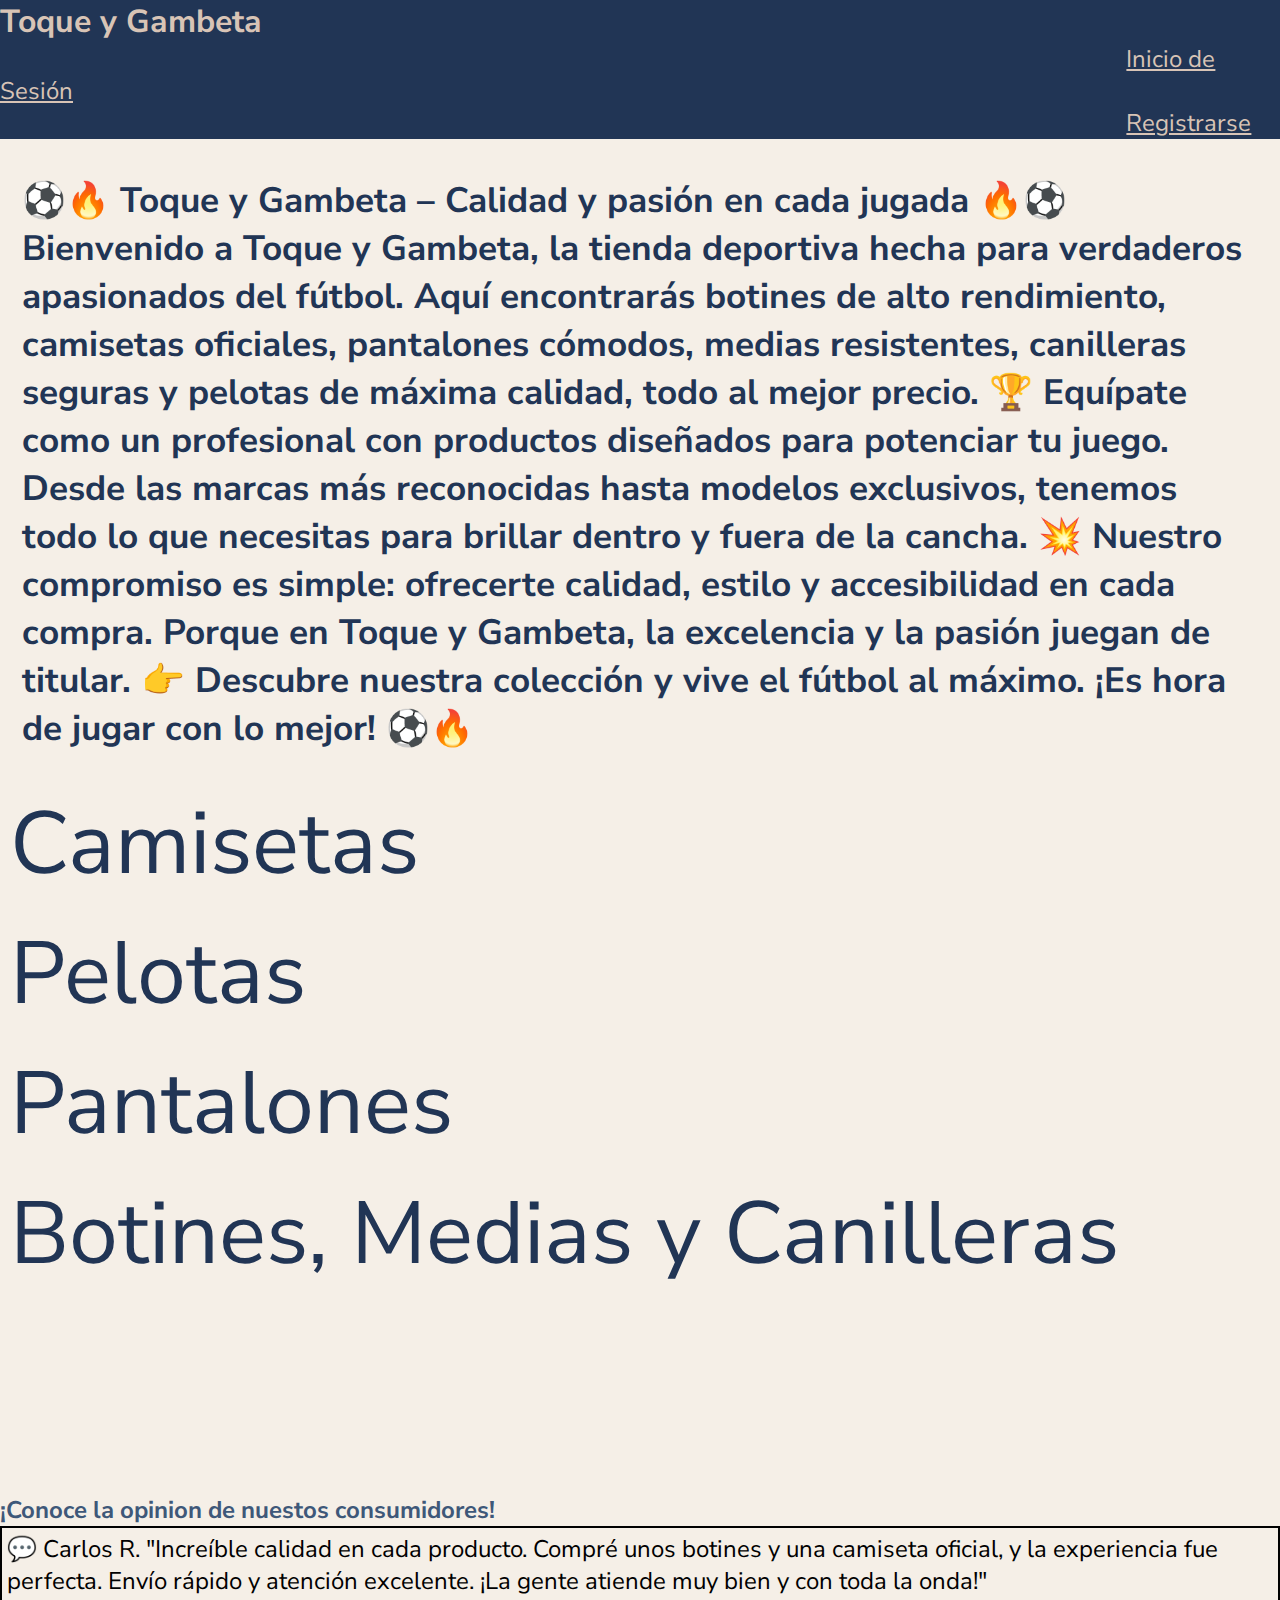
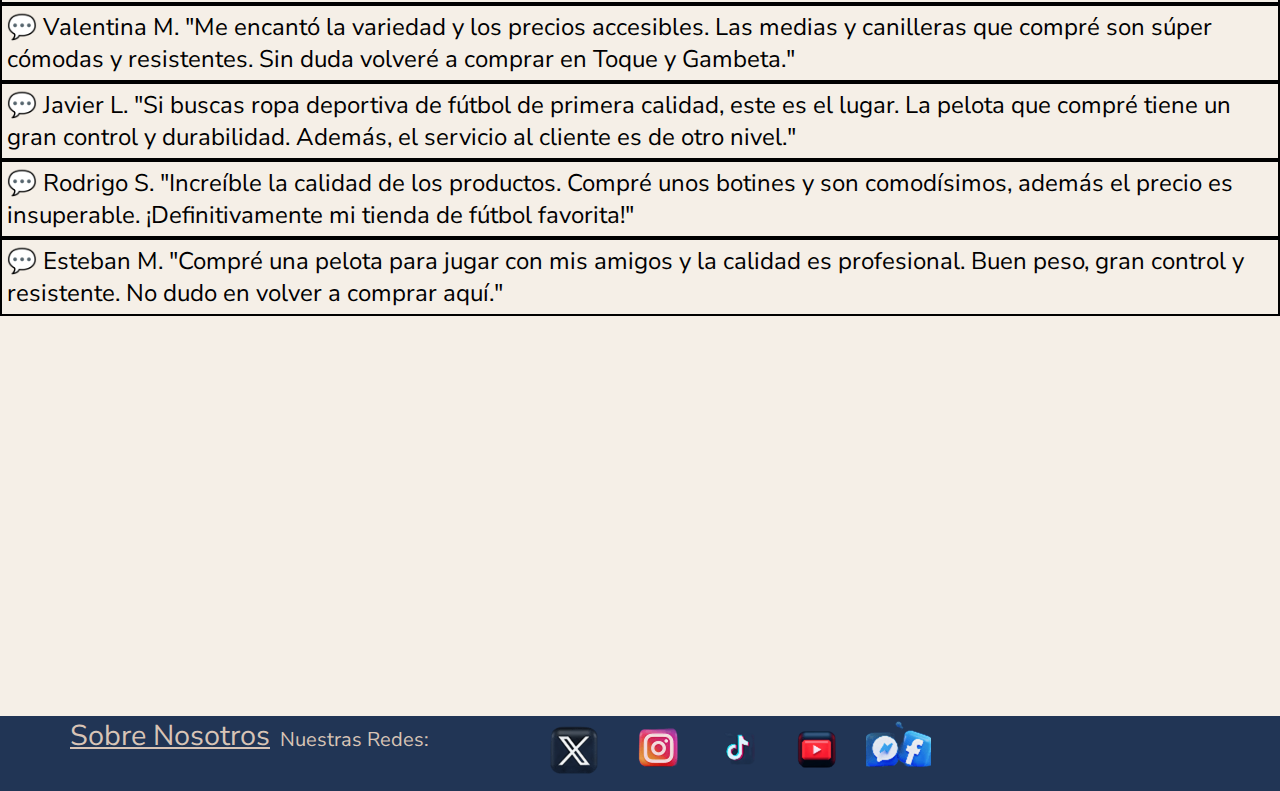
<file: index.html>
<!DOCTYPE html>
<html lang="en">
<head>
    <meta charset="UTF-8">
    <meta name="viewport" content="width=device-width, initial-scale=1.0">

    <link href="https://cdn.jsdelivr.net/npm/bootstrap@5.3.4/dist/css/bootstrap.min.css" rel="stylesheet" integrity="sha384-DQvkBjpPgn7RC31MCQoOeC9TI2kdqa4+BSgNMNj8v77fdC77Kj5zpWFTJaaAoMbC" crossorigin="anonymous">
    

    <link rel="stylesheet" href="https://cdnjs.cloudflare.com/ajax/libs/animate.css/4.1.1/animate.min.css"/>

    <meta name="keywords" content="Deporte, deporte, Futbol, futbol, indumentaria, Indumentaria">
    <meta name="description" content="Las mejores indumentarias de futbol en un solo lugar">
    <title>Toque y Gambeta</title>



    <link rel="preconnect" href="https://fonts.googleapis.com">
<link rel="preconnect" href="https://fonts.gstatic.com" crossorigin>
<link href="https://fonts.googleapis.com/css2?family=Nunito+Sans:ital,opsz,wght@0,6..12,200..1000;1,6..12,200..1000&family=Rubik:ital,wght@0,300..900;1,300..900&display=swap" rel="stylesheet">
<link rel="stylesheet" href="css/estilo.css"> 

</head>

<body> 
  <header class="encabezado">
  <nav>
    <h1 class="titulo-principal">Toque y Gambeta</h1>
    <ul>
      <a class="links-encabezados" href="pagina/iniciosesion.html">Inicio de Sesión</a>
      <a class="links-encabezados" href="pagina/registrarse.html">Registrarse</a>       
    </ul>       
  </nav>   
  </header>   

  <main>

    <h2 class="intro">⚽🔥 Toque y Gambeta – Calidad y pasión en cada jugada 🔥⚽
        Bienvenido a Toque y Gambeta, la tienda deportiva hecha para verdaderos apasionados del fútbol. Aquí encontrarás botines de alto rendimiento, camisetas oficiales, pantalones cómodos, medias resistentes, canilleras seguras y pelotas de máxima calidad, todo al mejor precio.
        
        🏆 Equípate como un profesional con productos diseñados para potenciar tu juego. Desde las marcas más reconocidas hasta modelos exclusivos, tenemos todo lo que necesitas para brillar dentro y fuera de la cancha.
        
        💥 Nuestro compromiso es simple: ofrecerte calidad, estilo y accesibilidad en cada compra. Porque en Toque y Gambeta, la excelencia y la pasión juegan de titular.
        
        👉 Descubre nuestra colección y vive el fútbol al máximo. ¡Es hora de jugar con lo mejor! ⚽🔥</h2>

    <ul><a class="links-index animate__animated animate__flip" href="pagina/camisetas.html">Camisetas</a></ul>
    <ul><a class="links-index animate__animated animate__flip" href="pagina/pelotas.html">Pelotas</a></ul>
    <ul><a class="links-index animate__animated animate__flip" href="pagina/pantalones.html" >Pantalones</a></ul>
    <ul><a class="links-index animate__animated animate__flip" href="pagina/botines,mediasycanilleras.html" >Botines, Medias y Canilleras</a></ul>



    <section class="contenedor-opinion">
        <h2>¡Conoce la opinion de nuestos consumidores!</h2>
        <p class="opinion">
            💬 Carlos R.
            "Increíble calidad en cada producto. Compré unos botines y una camiseta oficial, y la experiencia fue perfecta. 
            Envío rápido y atención excelente. ¡La gente atiende muy bien y con toda la onda!"
        </p>

        <p class="opinion">
            💬 Valentina M. 
            "Me encantó la variedad y los precios accesibles. 
            Las medias y canilleras que compré son súper cómodas y resistentes. Sin duda volveré a comprar en Toque y Gambeta." 
        </p>

        <p class="opinion">
            💬 Javier L. 
            "Si buscas ropa deportiva de fútbol de primera calidad, este es el lugar. La pelota que compré tiene un gran control y durabilidad. 
            Además, el servicio al cliente es de otro nivel."
        </p>
        <p class="opinion">
            💬 Rodrigo S.
            "Increíble la calidad de los productos. Compré unos botines y son comodísimos, además el precio es insuperable. 
            ¡Definitivamente mi tienda de fútbol favorita!"
        </p>
        <p class="opinion">
            💬 Esteban M. 
            "Compré una pelota para jugar con mis amigos y la calidad es profesional. 
            Buen peso, gran control y resistente. No dudo en volver a comprar aquí."
        </p>



    </section>
</main>

  <footer class="pie-de-pagina">

  <a class="links" href="pagina/sobrenosotros.html">Sobre Nosotros</a>
  <p>Nuestras Redes:</p>
    
  <a href="https://x.com/?lang=es">
    <img src="recursos/imagenes/logos/twitter Logo.png"  alt="Logo de Twitter/X">
  </a>
    
  <a href="https://www.instagram.com/">
    <img src="recursos/imagenes/logos/instagram Logo.png"   alt="Logo de Twitter/X">
  </a>
    
  <a href="https://www.tiktok.com/es/">
    <img src="recursos/imagenes/logos/tiktok Logo.png"  alt="Logo de Tiktok" >
  </a>
    
  <a href="https://www.youtube.com/">
    <img src="recursos/imagenes/logos/youtube Logo.png"  alt="Logo de Youtube">
  </a>

  <a href="https://www.facebook.com/?locale=es_LA">
    <img src="recursos/imagenes/logos/facebook Logo.png"   alt="Logo de Facebook">
  </a>
  
  
 </footer>
<script src="https://cdn.jsdelivr.net/npm/bootstrap@5.3.4/dist/js/bootstrap.bundle.min.js" integrity="sha384-YUe2LzesAfftltw+PEaao2tjU/QATaW/rOitAq67e0CT0Zi2VVRL0oC4+gAaeBKu" crossorigin="anonymous"></script>

</body>
</html>
</file>
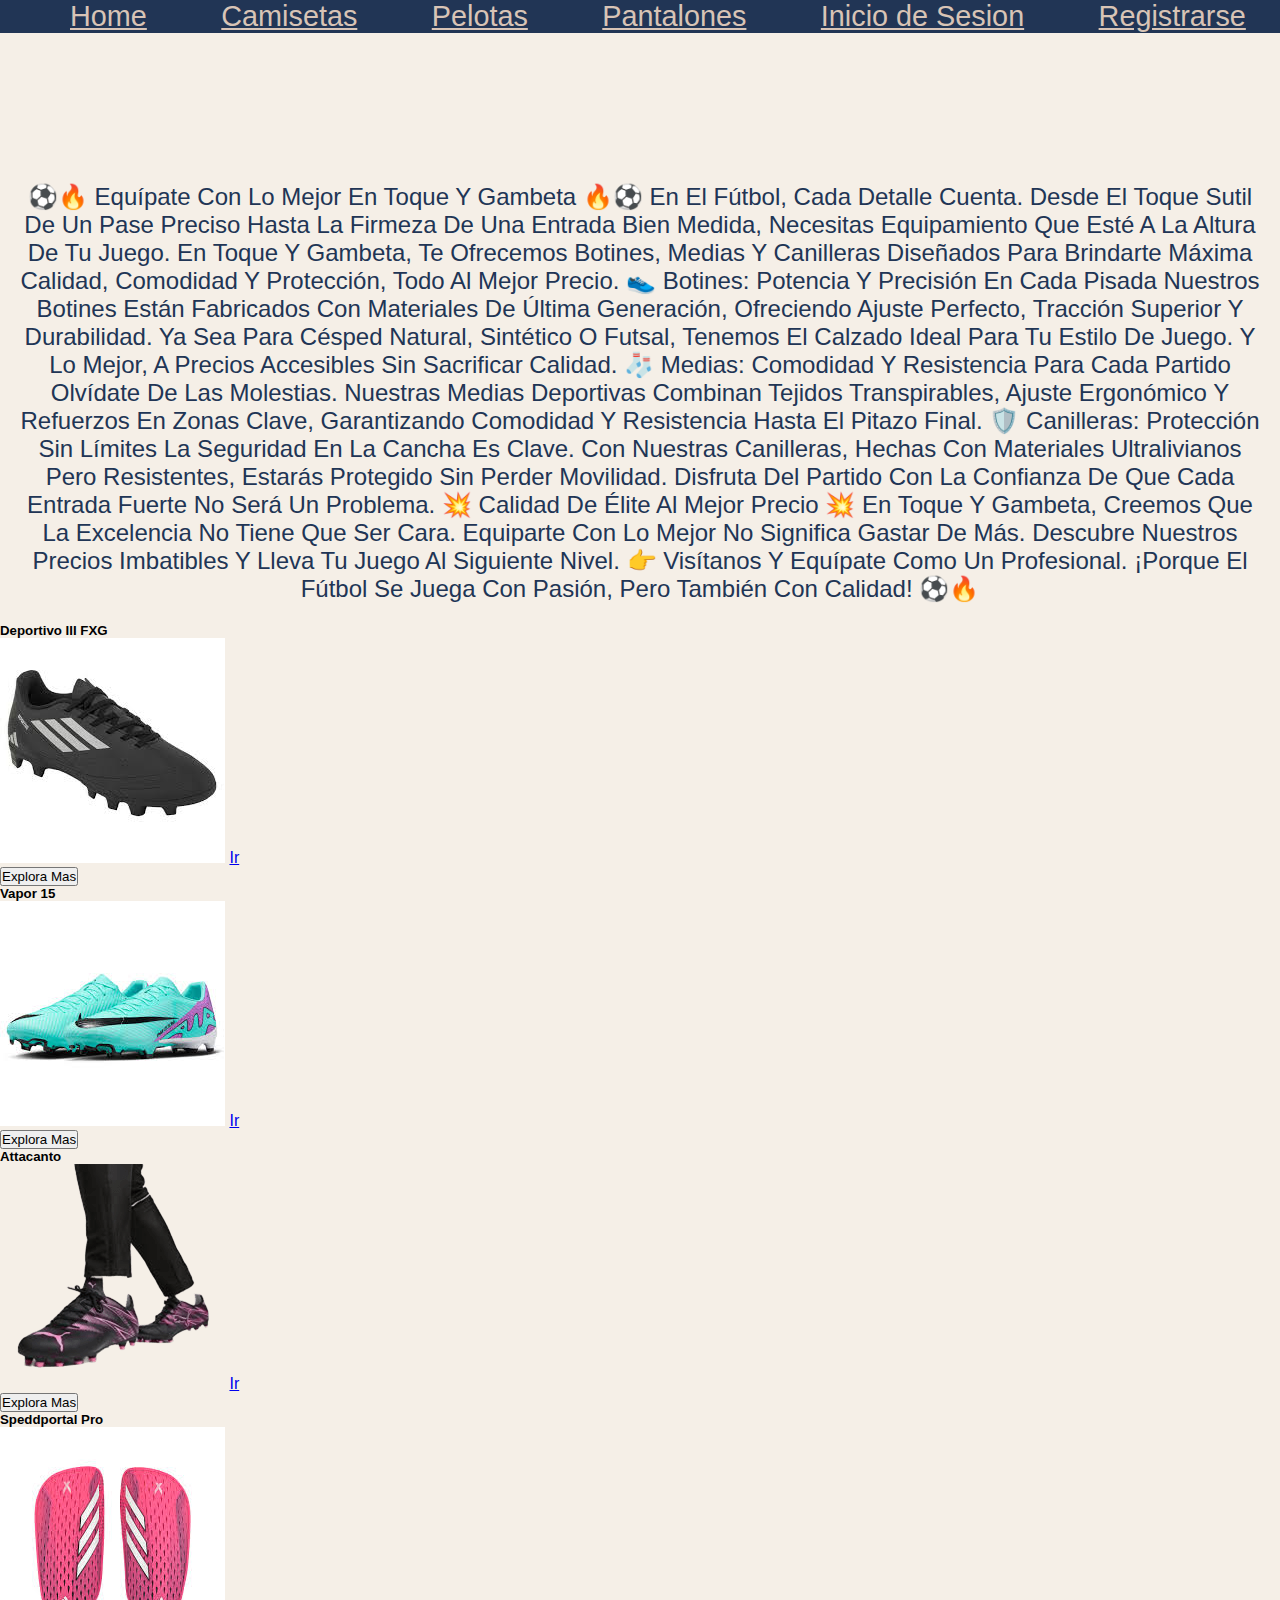
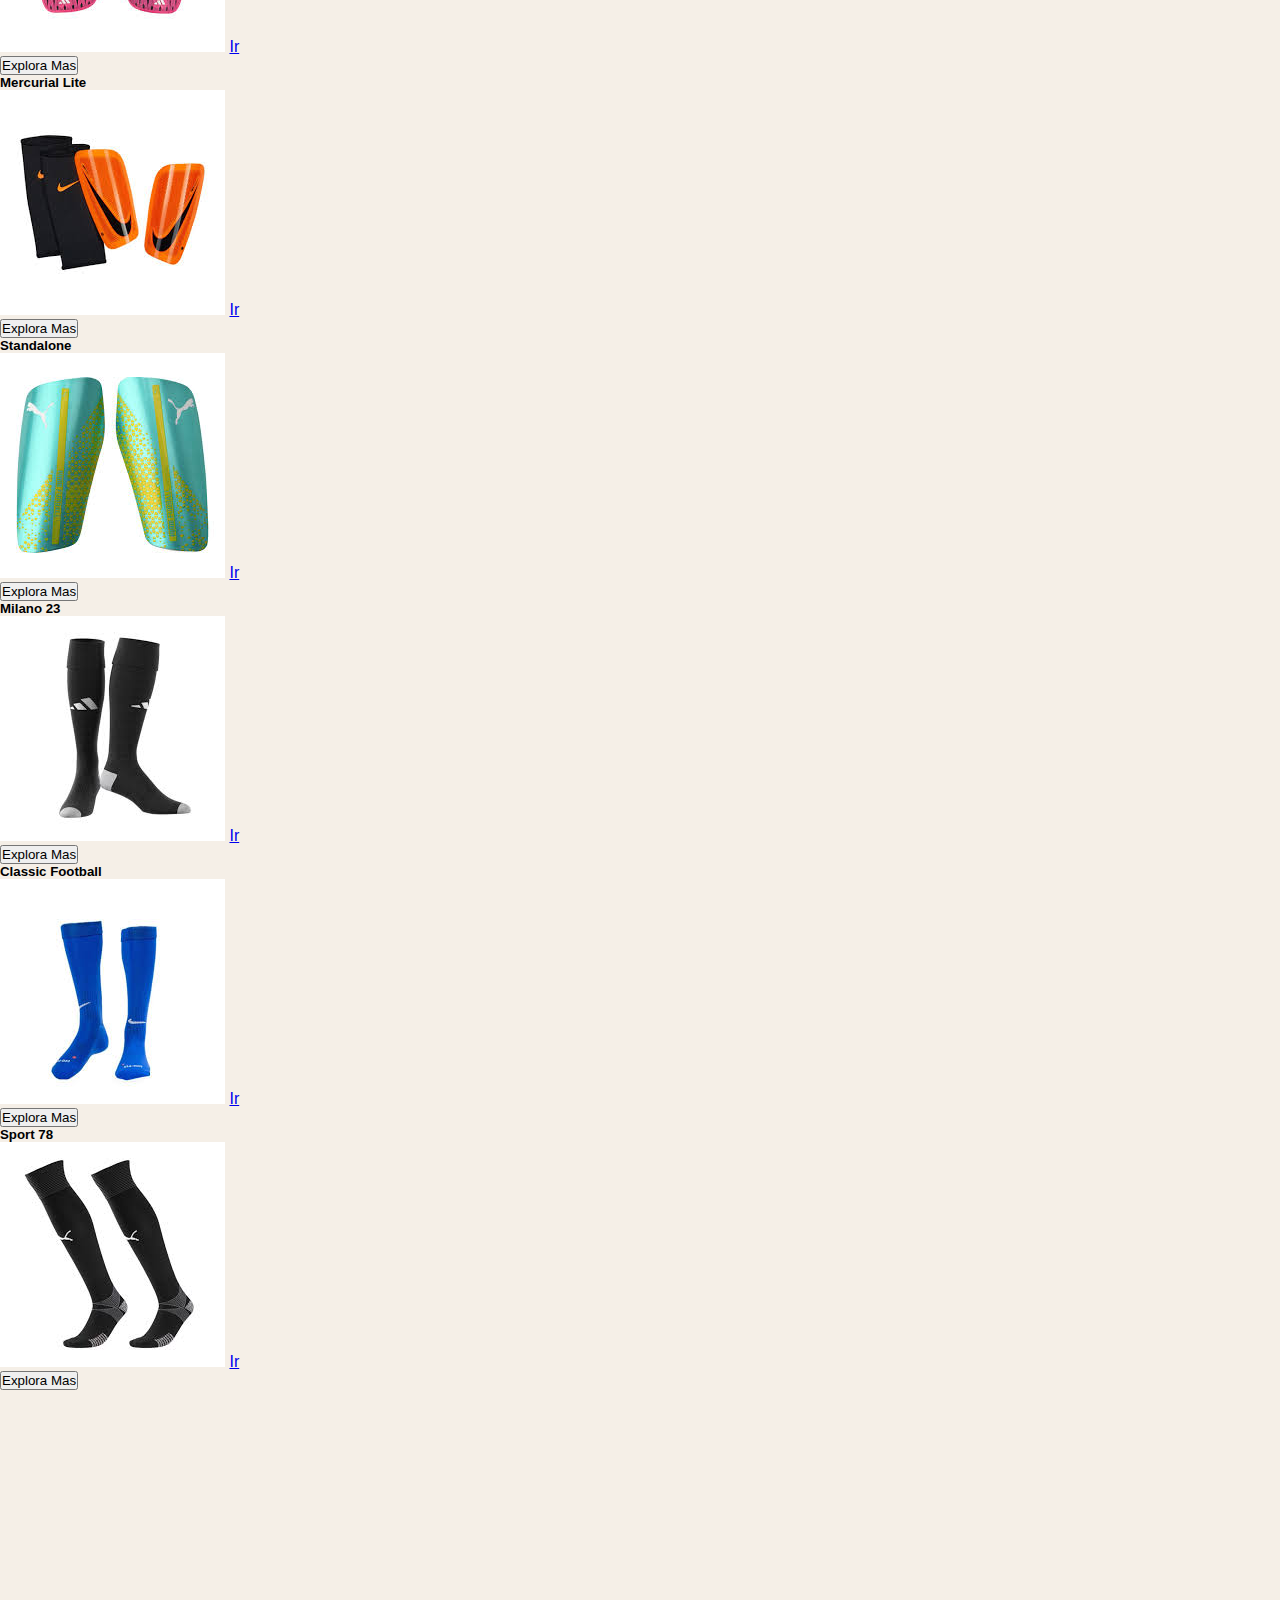
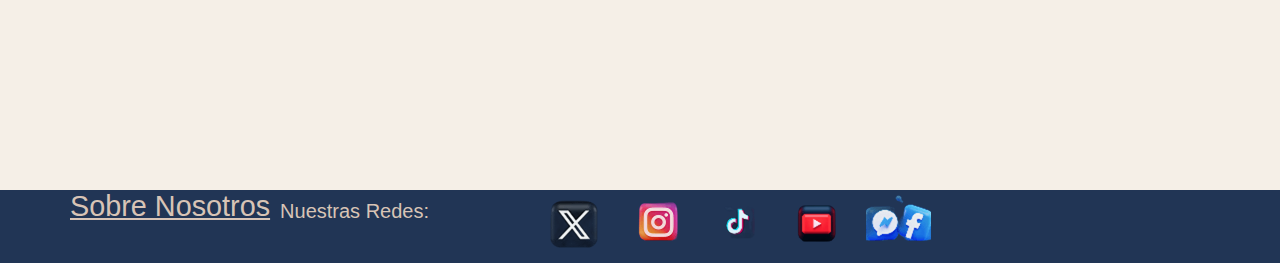
<file: pagina/botines,mediasycanilleras.html>
<!DOCTYPE html>
<html lang="en">
<head>
    <meta charset="UTF-8">
    <meta name="viewport" content="width=device-width, initial-scale=1.0">
    <link href="https://cdn.jsdelivr.net/npm/bootstrap@5.3.4/dist/css/bootstrap.min.css" rel="stylesheet" integrity="sha384-DQvkBjpPgn7RC31MCQoOeC9TI2kdqa4+BSgNMNj8v77fdC77Kj5zpWFTJaaAoMbC" crossorigin="anonymous">
    <link rel="stylesheet" href="https://cdnjs.cloudflare.com/ajax/libs/animate.css/4.1.1/animate.min.css"/>
    <link rel="stylesheet" href="../css/estilo.css">
    <meta name="keywords" content="Botines, botines, Medias, medias, canilleras, Canilleras, Futbol, futbol">
    <meta name="description" content="Los mejores botines, medias y canilleras para brillar en la cancha">
    <title>Botines,Medias y Canilleras</title>

</head>


<body>

  <header class="encabezado">
    <nav>
        <a class="links"  href="../index.html">Home</a>
        <a class="links"  href="camisetas.html">Camisetas</a>
        <a class="links"  href="pelotas.html">Pelotas</a>
        <a class="links"  href="pantalones.html" >Pantalones</a>
        <a class="links"  href="iniciosesion.html" >Inicio de Sesion</a> 
        <a class="links"  href="registrarse.html">Registrarse</a>  
    </nav>
  </header>
  
  <main>


    <p class="parrafos animate__animated animate__rotateIn">⚽🔥 Equípate con lo mejor en Toque y Gambeta 🔥⚽
      En el fútbol, cada detalle cuenta. Desde el toque sutil de un pase preciso hasta la firmeza de una entrada bien medida, necesitas equipamiento que esté a la altura de tu juego. En Toque y Gambeta, te ofrecemos botines, medias y canilleras diseñados para brindarte máxima calidad, comodidad y protección, todo al mejor precio.
      
      👟 Botines: Potencia y precisión en cada pisada
      Nuestros botines están fabricados con materiales de última generación, ofreciendo ajuste perfecto, tracción superior y durabilidad. Ya sea para césped natural, sintético o futsal, tenemos el calzado ideal para tu estilo de juego. Y lo mejor, a precios accesibles sin sacrificar calidad.
      
      🧦 Medias: Comodidad y resistencia para cada partido
      Olvídate de las molestias. Nuestras medias deportivas combinan tejidos transpirables, ajuste ergonómico y refuerzos en zonas clave, garantizando comodidad y resistencia hasta el pitazo final.
      
      🛡️ Canilleras: Protección sin límites
      La seguridad en la cancha es clave. Con nuestras canilleras, hechas con materiales ultralivianos pero resistentes, estarás protegido sin perder movilidad. Disfruta del partido con la confianza de que cada entrada fuerte no será un problema.
      
      💥 Calidad de élite al mejor precio 💥
      
      En Toque y Gambeta, creemos que la excelencia no tiene que ser cara. Equiparte con lo mejor no significa gastar de más. Descubre nuestros precios imbatibles y lleva tu juego al siguiente nivel.
      
      👉 Visítanos y equípate como un profesional. ¡Porque el fútbol se juega con pasión, pero también con calidad! ⚽🔥
    </p>

    <div class="card-group">
          <div class="card">
            <div class="card-body">
              <h5 class="card-title">Deportivo III FXG</h5>
              <img src="../recursos/imagenes/botines,medias,canilleras/botinadidas.jpeg" class="card-img-top" alt="Botines Adidas Deportivo III FXG">
              <a href="#" class="btn btn-outline-dark">Ir</a>
            </div>
            <button type="button" class="btn btn-outline-dark">Explora Mas</button>
          </div>
          <div class="card">
            <div class="card-body">
              <h5 class="card-title">Vapor 15</h5>
              <img src="../recursos/imagenes/botines,medias,canilleras/botinnike.jpeg" class="card-img-top" alt="Botines Nike Vapor 15">
              <a href="#" class="btn btn-outline-dark">Ir</a>
            </div>
            <button type="button" class="btn btn-outline-dark">Explora Mas</button>
          </div>
          <div class="card">
            <div class="card-body">
              <h5 class="card-title">Attacanto</h5>
              <img src="../recursos/imagenes/botines,medias,canilleras/botinpuma.png" class="card-img-top" alt="Botines Puma Attacanto">
              <a href="#" class="btn btn-outline-dark">Ir</a>

            </div>
            <button type="button" class="btn btn-outline-dark">Explora Mas</button>
          </div>
        </div>


    <div class="card-group">
          <div class="card">
            <div class="card-body">
              <h5 class="card-title">Speddportal Pro</h5>
              <img src="../recursos/imagenes/botines,medias,canilleras/canillerasadidas.jpeg" class="card-img-top" alt="Canilleras Adidas SpeddPortal Pro">
              <a href="#" class="btn btn-outline-dark">Ir</a>
            </div>
            <button type="button" class="btn btn-outline-dark">Explora Mas</button>
          </div>
          <div class="card">
            <div class="card-body">
              <h5 class="card-title">Mercurial Lite</h5>
              <img src="../recursos/imagenes/botines,medias,canilleras/canillerasnike.jpeg" class="card-img-top"alt="Canilleras Nike Mercurial Lite">
              <a href="#" class="btn btn-outline-dark">Ir</a>
            </div>
            <button type="button" class="btn btn-outline-dark">Explora Mas</button>
          </div>
          <div class="card">
            <div class="card-body">
              <h5 class="card-title">Standalone</h5>
              <img src="../recursos/imagenes/botines,medias,canilleras/canilleraspuma.jpeg" class="card-img-top" alt="Canilleras Puma Standalone">
              <a href="#" class="btn btn-outline-dark">Ir</a>
            </div>
            <button type="button" class="btn btn-outline-dark">Explora Mas</button>
          </div>
      </div>

    <div class="card-group">
          <div class="card">
            <div class="card-body">
              <h5 class="card-title">Milano 23</h5>
              <img src="../recursos/imagenes/botines,medias,canilleras/mediasadidas.jpeg" class="card-img-top" alt="Medias Adidas Milano 23">
              <a href="#" class="btn btn-outline-dark">Ir</a>
            </div>
            <button type="button" class="btn btn-outline-dark">Explora Mas</button>
          </div>
          <div class="card">
            <div class="card-body">
              <h5 class="card-title">Classic Football</h5>
              <img src="../recursos/imagenes/botines,medias,canilleras/mediasnike.jpeg" class="card-img-top" alt="Medias Nike Classic Football">
              <a href="#" class="btn btn-outline-dark">Ir</a>
            </div>
            <button type="button" class="btn btn-outline-dark">Explora Mas</button>
          </div>
          <div class="card">
            <div class="card-body">
              <h5 class="card-title">Sport 78</h5>
              <img src="../recursos/imagenes/botines,medias,canilleras/mediaspuma.jpeg" class="card-img-top" alt="Medias Puma Sport 78">
              <a href="#" class="btn btn-outline-dark">Ir</a>

            </div>
            <button type="button" class="btn btn-outline-dark">Explora Mas</button>
          </div>

    </div>

  </main>

  <footer class="pie-de-pagina">

  <a class="links" href="sobrenosotros.html">Sobre Nosotros</a>
  <p>Nuestras Redes:</p>
    
  <a href="https://x.com/?lang=es">
    <img src="../recursos/imagenes/logos/twitter Logo.png"  alt="Logo de Twitter/X">
  </a>
    
  <a href="https://www.instagram.com/">
    <img src="../recursos/imagenes/logos/instagram Logo.png"   alt="Logo de Twitter/X">
  </a>
    
  <a href="https://www.tiktok.com/es/">
    <img src="../recursos/imagenes/logos/tiktok Logo.png"  alt="Logo de Tiktok" >
  </a>
    
  <a href="https://www.youtube.com/">
    <img src="../recursos/imagenes/logos/youtube Logo.png"  alt="Logo de Youtube">
  </a>

  <a href="https://www.facebook.com/?locale=es_LA">
    <img src="../recursos/imagenes/logos/facebook Logo.png"   alt="Logo de Facebook">
  </a>
  
  
 </footer>

<script src="https://cdn.jsdelivr.net/npm/bootstrap@5.3.4/dist/js/bootstrap.bundle.min.js" integrity="sha384-YUe2LzesAfftltw+PEaao2tjU/QATaW/rOitAq67e0CT0Zi2VVRL0oC4+gAaeBKu" crossorigin="anonymous"></script>

</html>
</file>
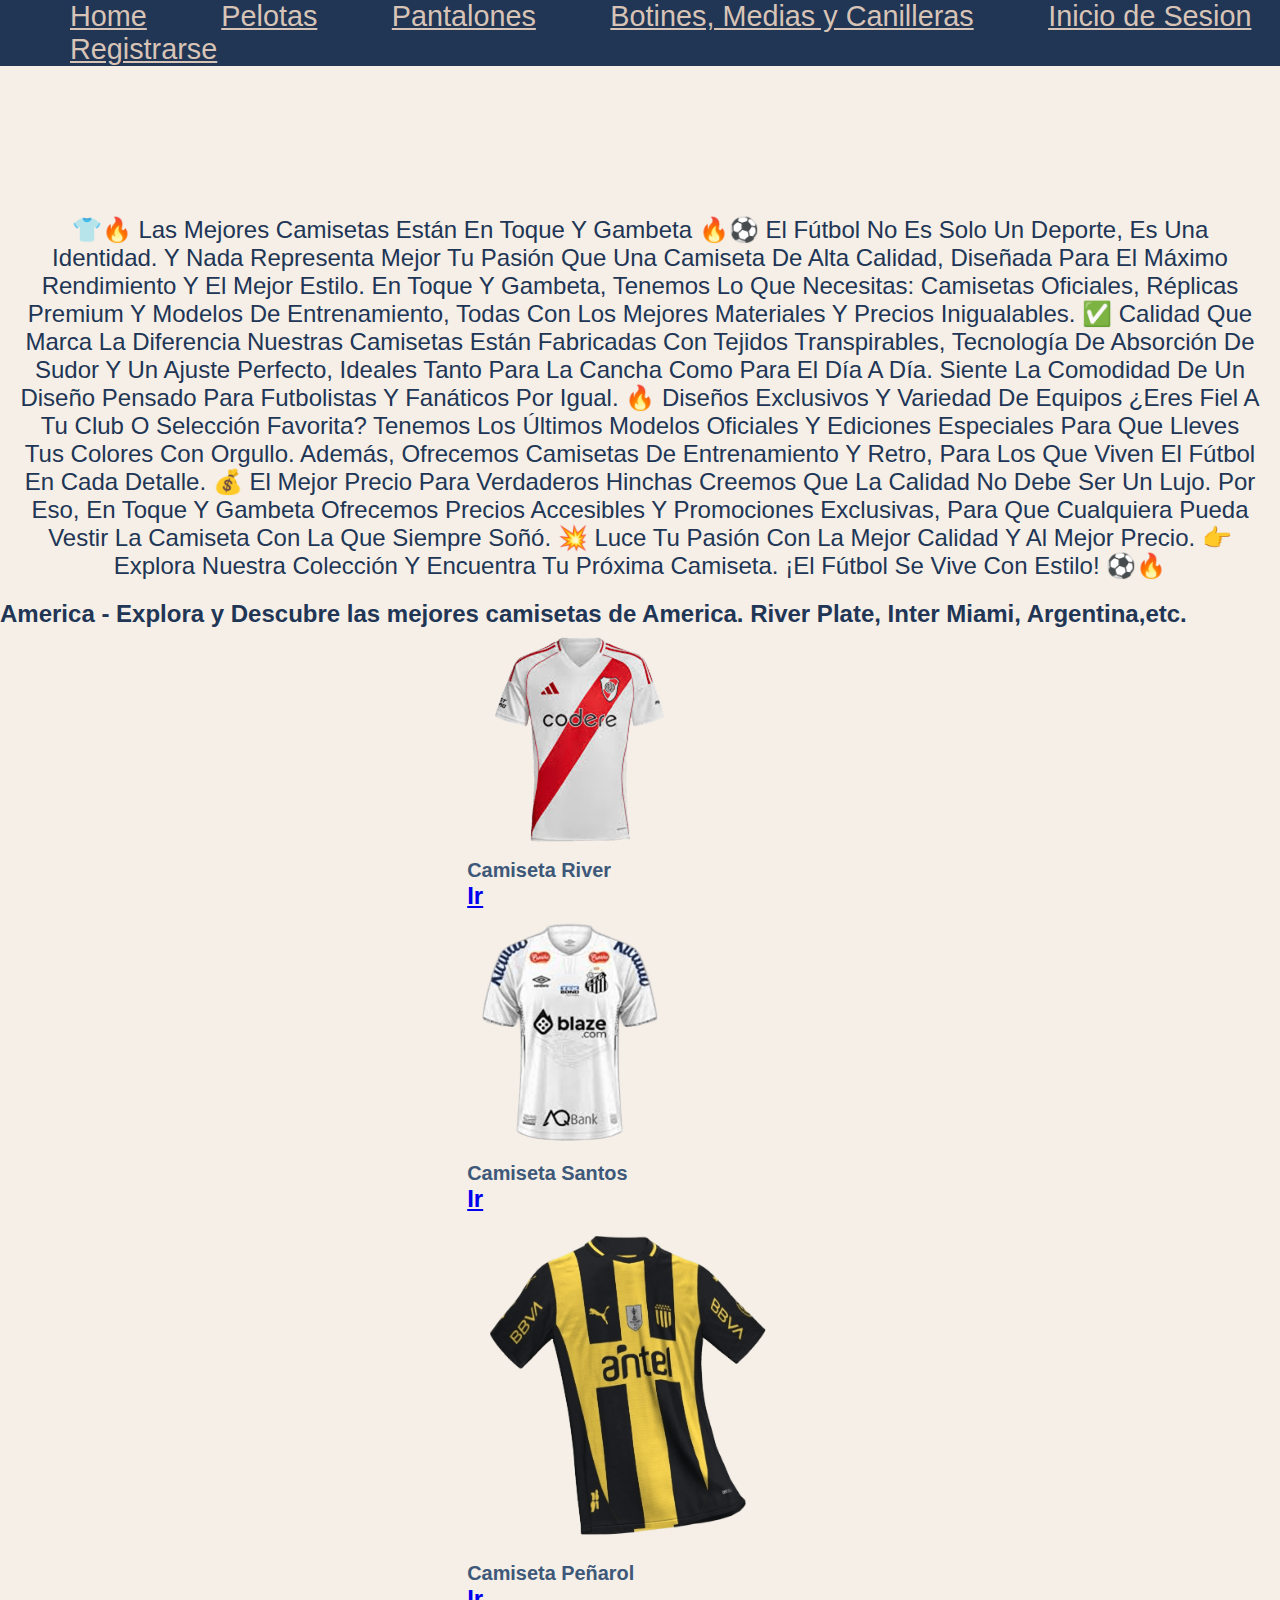
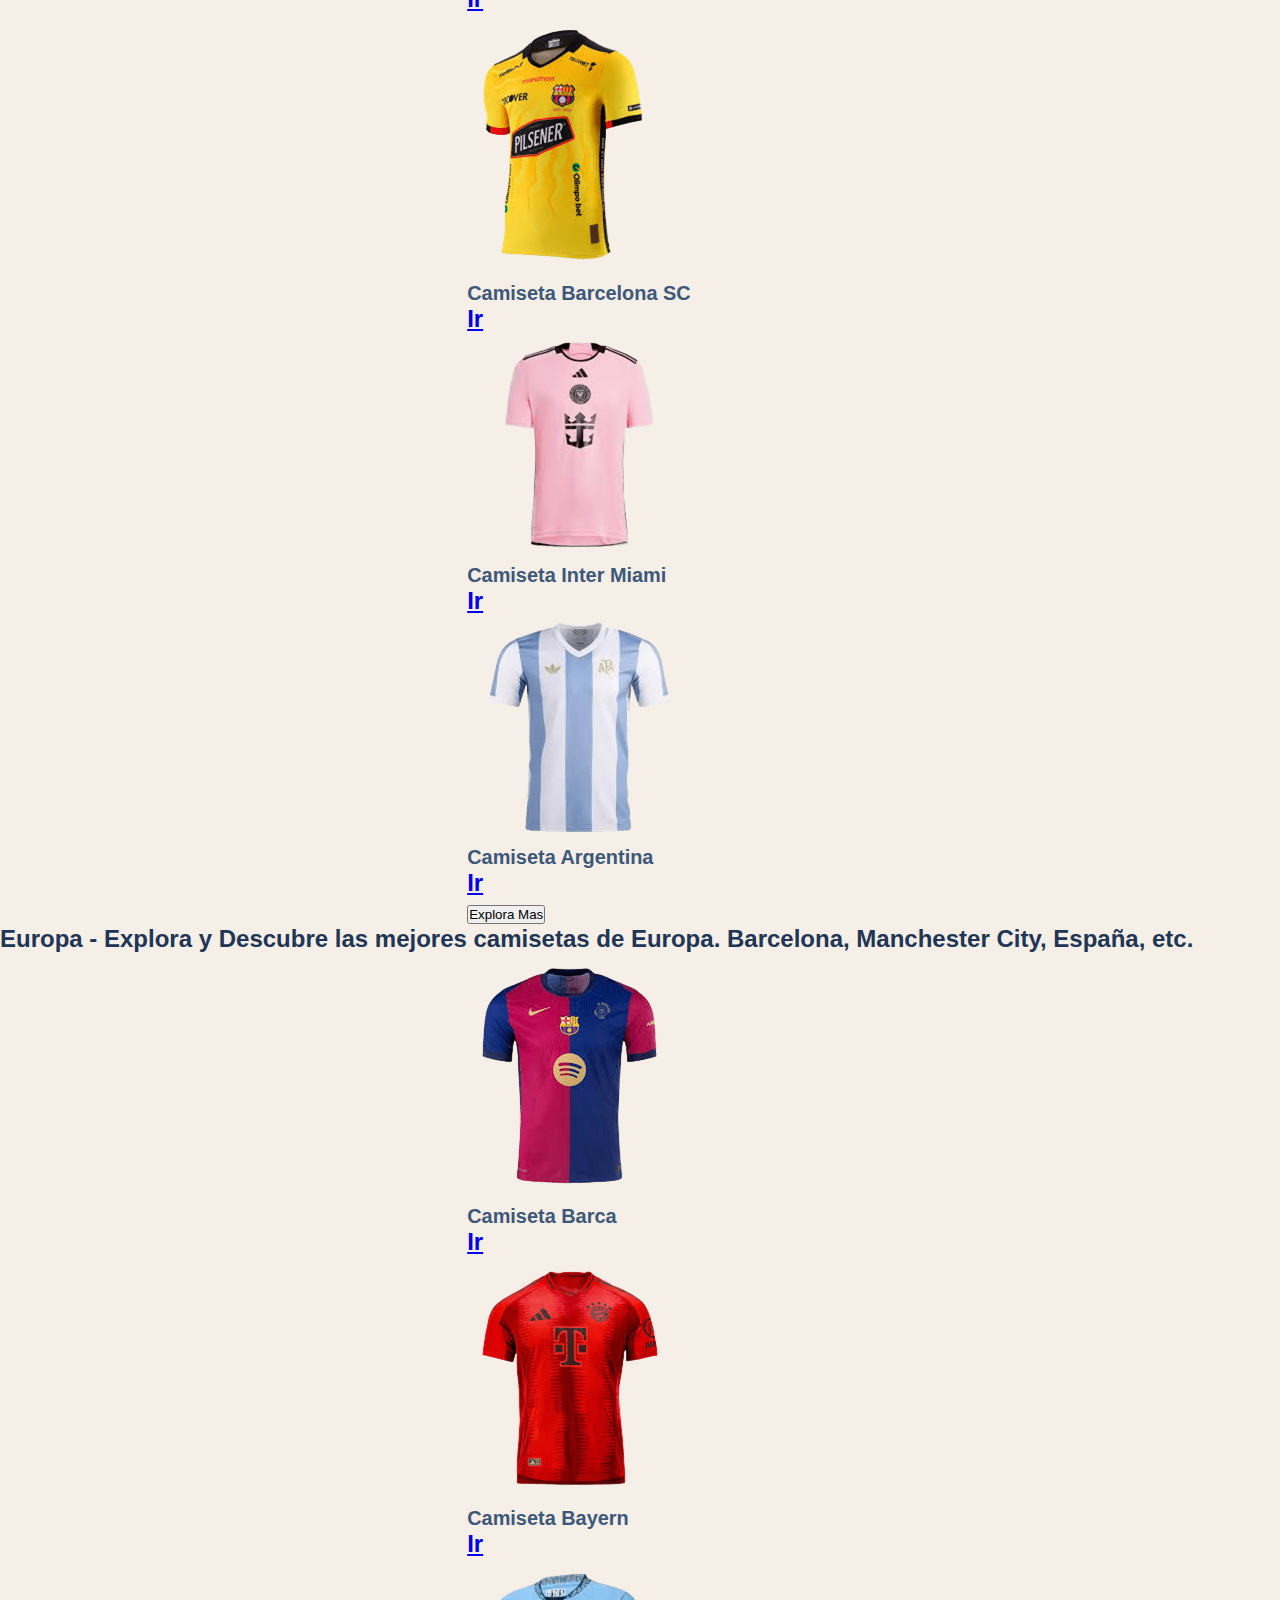
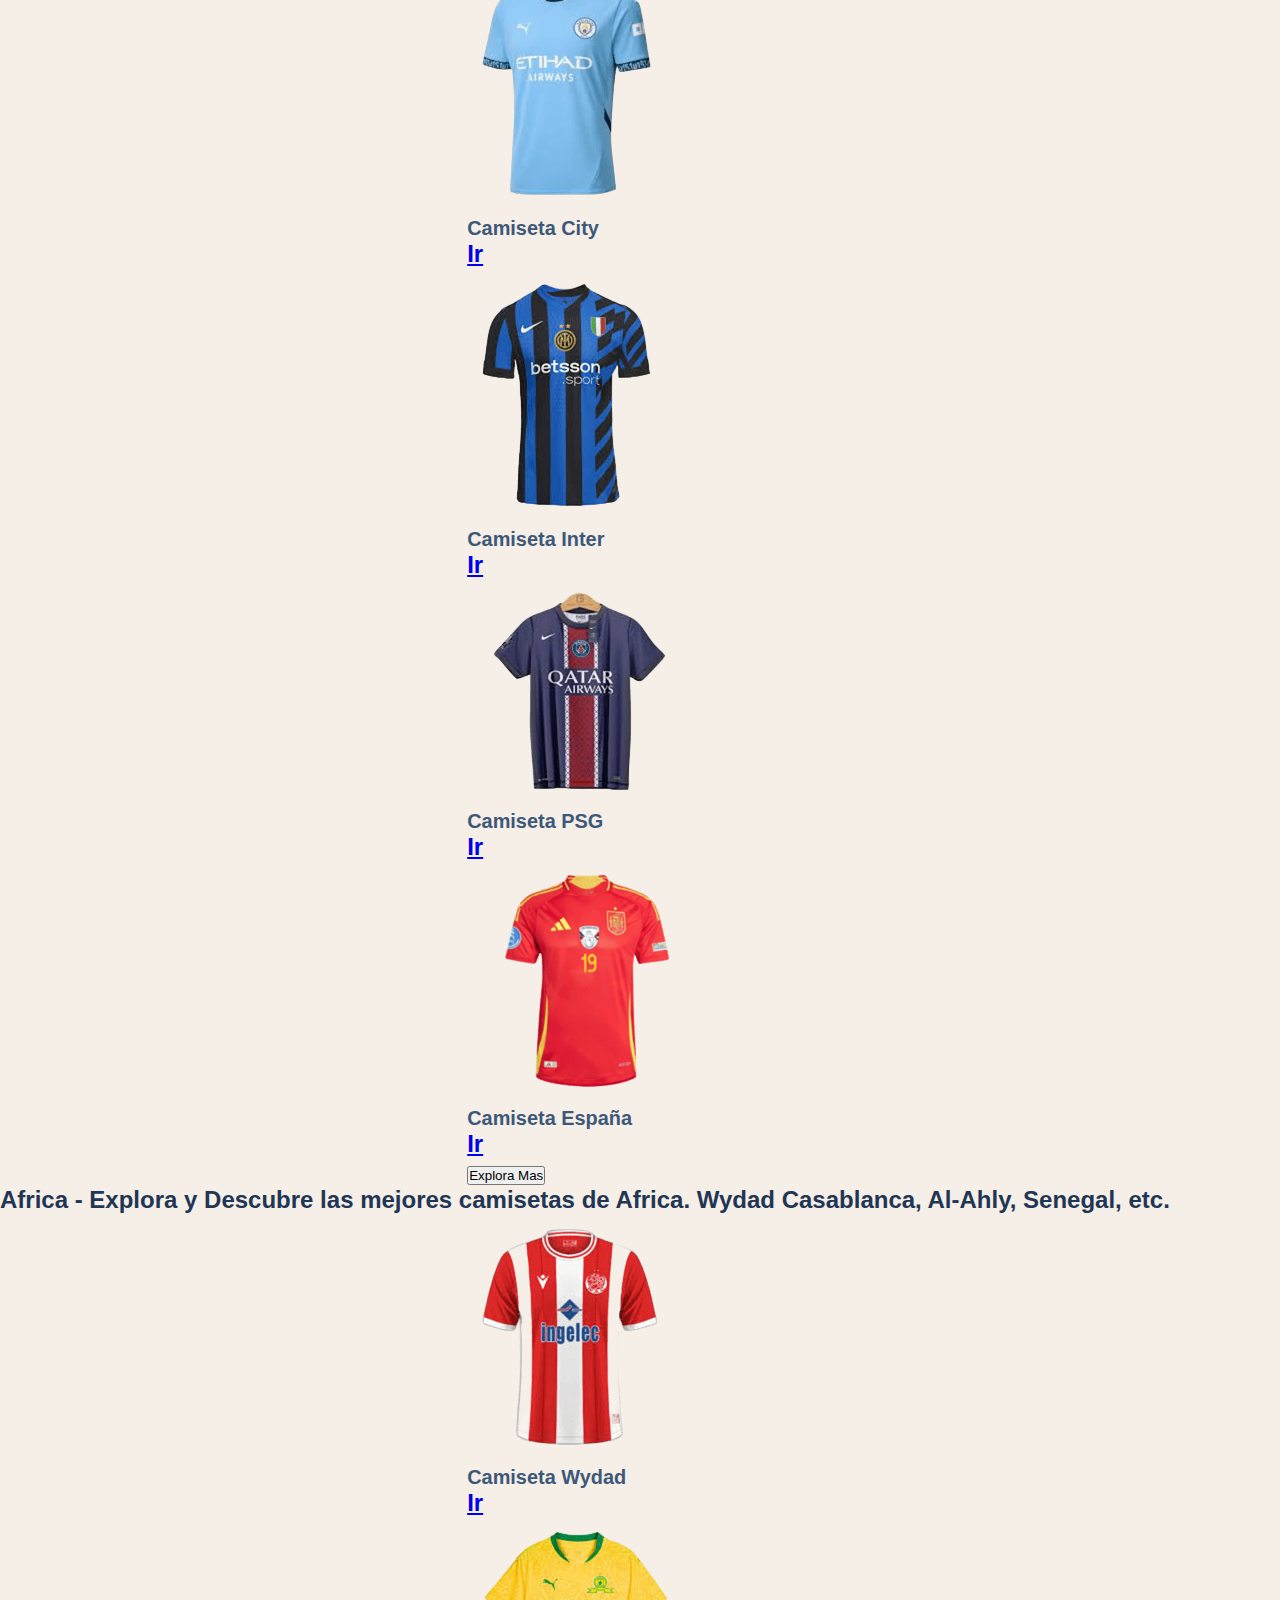
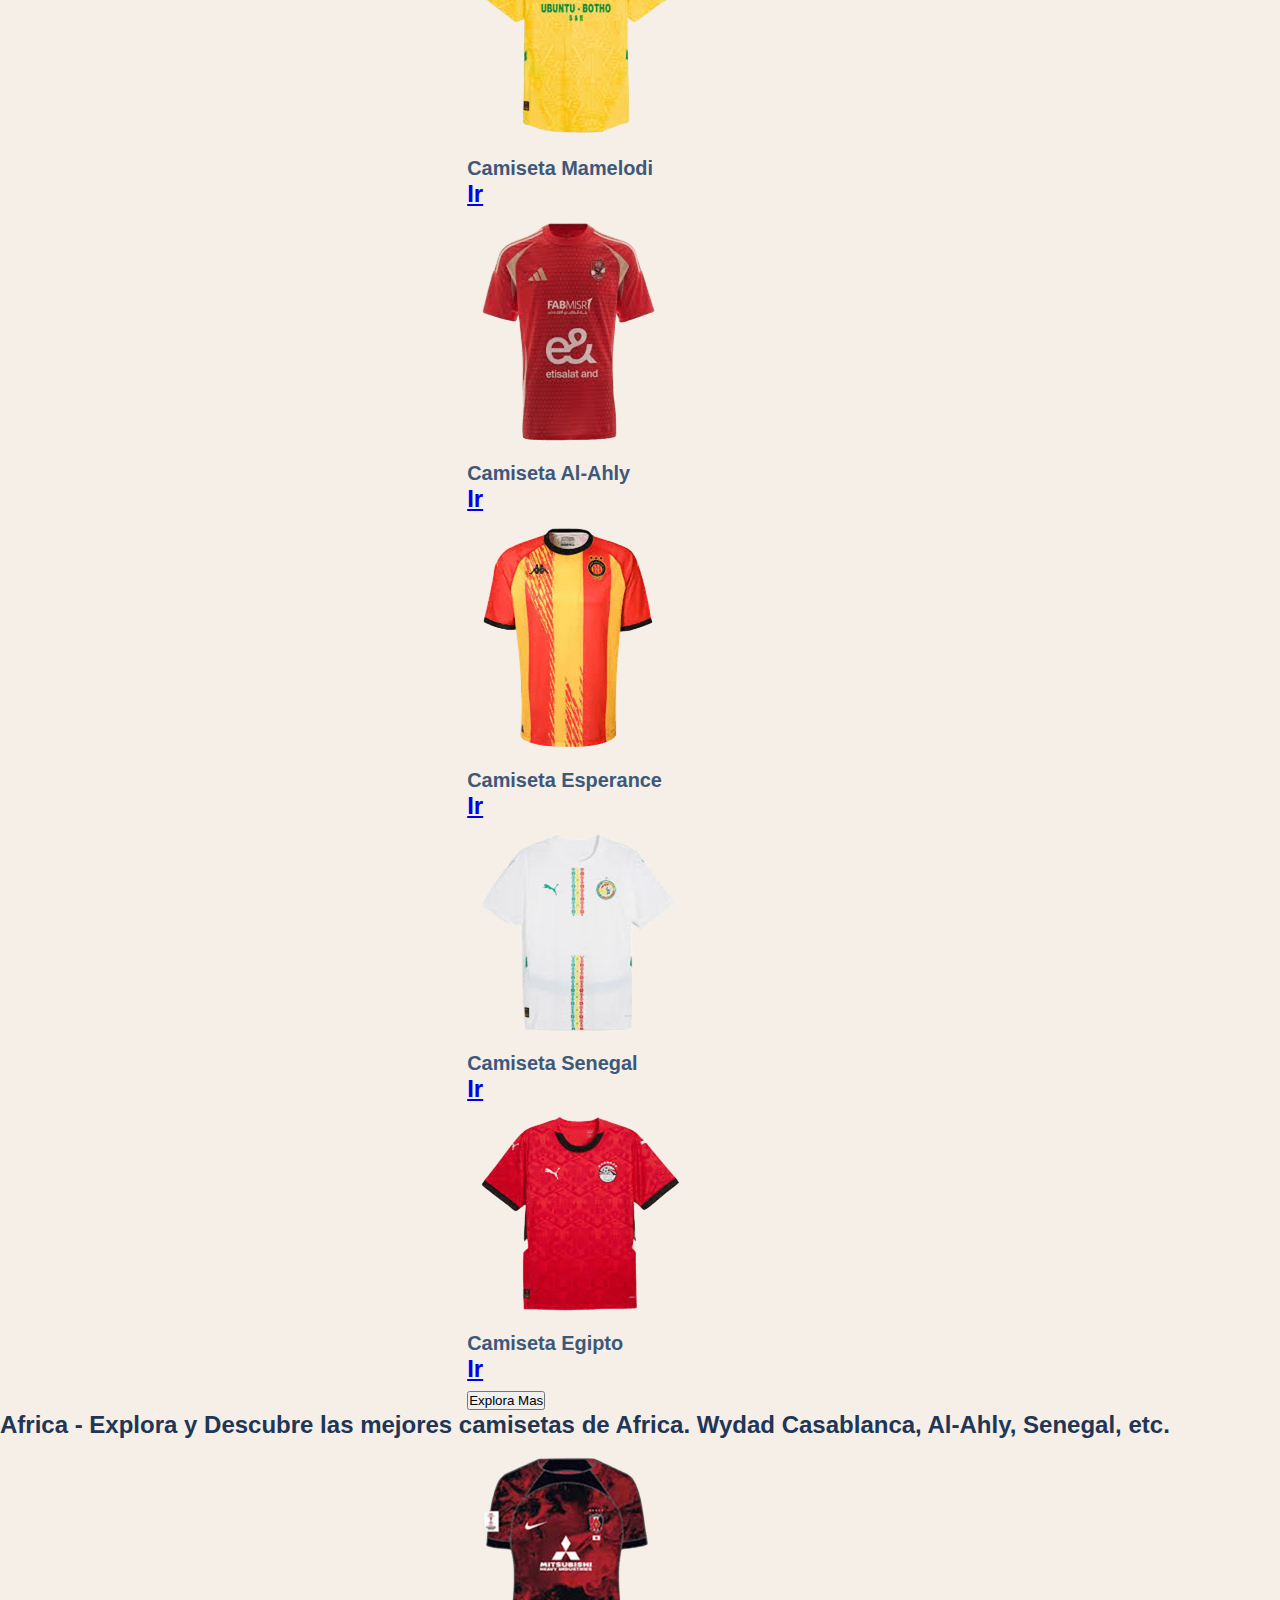
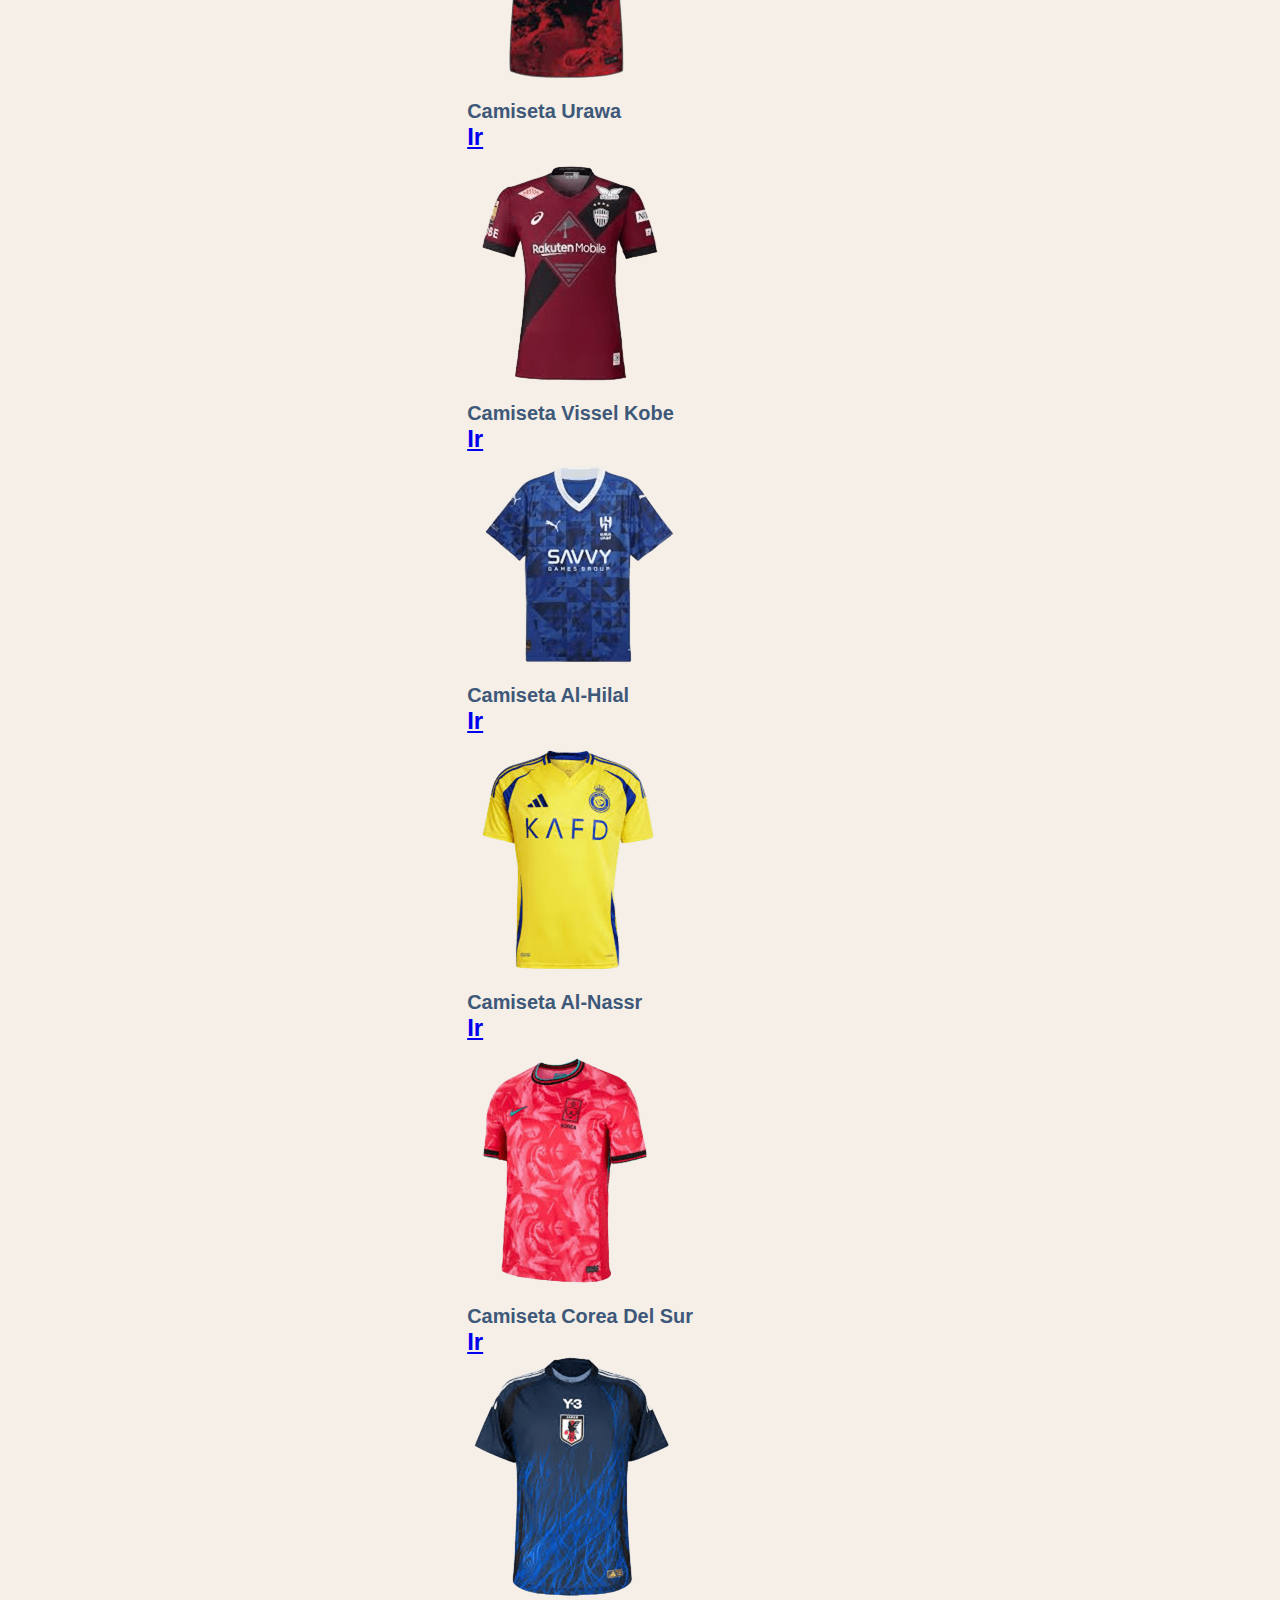
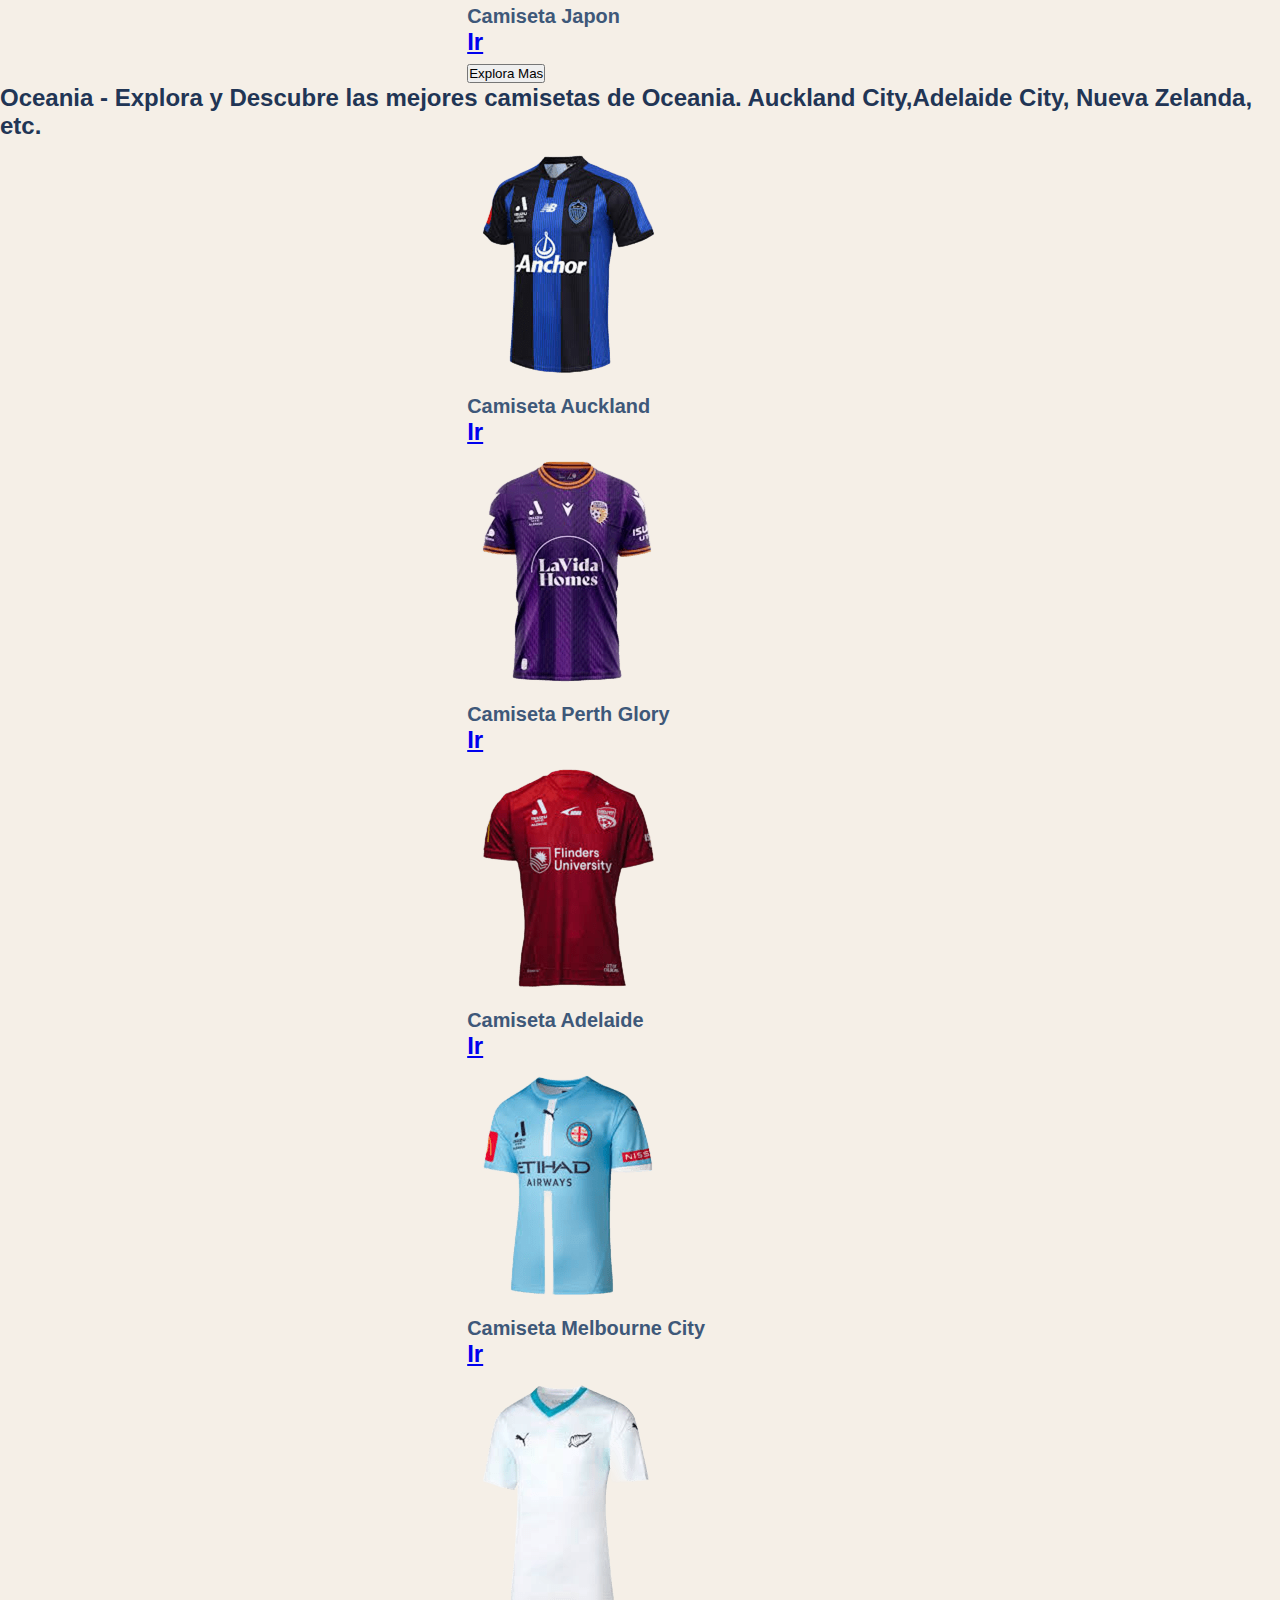
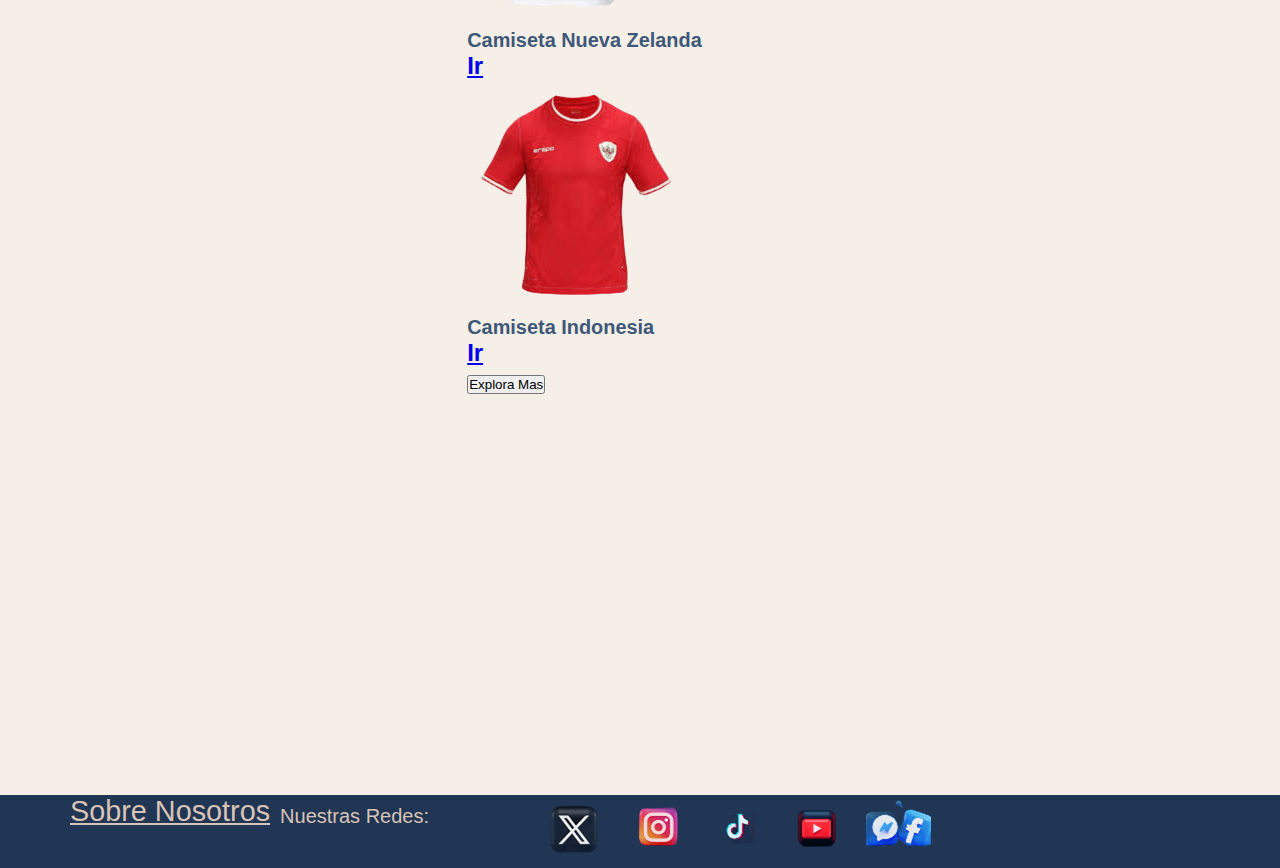
<file: pagina/camisetas.html>
<!DOCTYPE html>
<html lang="en">
<head>
    <meta charset="UTF-8">
    <meta name="viewport" content="width=device-width, initial-scale=1.0">
    <link rel="stylesheet" href="https://cdnjs.cloudflare.com/ajax/libs/animate.css/4.1.1/animate.min.css"/>
    <link href="https://cdn.jsdelivr.net/npm/bootstrap@5.3.4/dist/css/bootstrap.min.css" rel="stylesheet" integrity="sha384-DQvkBjpPgn7RC31MCQoOeC9TI2kdqa4+BSgNMNj8v77fdC77Kj5zpWFTJaaAoMbC" crossorigin="anonymous">
    <link rel="stylesheet" href="../css/estilo.css">

    <meta name="keywords" content=" Camisetas, camisetas, camiseta, Camiseta, futbol, Futbol">
    <meta name="description" content=" Explora y descubre las mejores camisetas futbolisticas">
    <title>Camisetas</title>

</head>


<body>

<header class="encabezado">
    <nav>
        <a class="links"  href="../index.html">Home</a>
        <a class="links"  href="pelotas.html">Pelotas</a>
        <a class="links"  href="pantalones.html">Pantalones</a>
        <a class="links"  href="botines,mediasycanilleras.html" >Botines, Medias y Canilleras</a> 
        <a class="links"  href="iniciosesion.html" >Inicio de Sesion</a> 
        <a class="links"  href="registrarse.html">Registrarse</a>  
    </nav>
</header> 


  <main>

        <ul>

            <h2>

                <p class="parrafos animate__animated animate__fadeInDownBig">


                    👕🔥 Las mejores camisetas están en Toque y Gambeta 🔥⚽
                    El fútbol no es solo un deporte, es una identidad. Y nada representa mejor tu pasión que una camiseta de alta calidad, diseñada para el máximo rendimiento y el mejor estilo. En Toque y Gambeta, tenemos lo que necesitas: camisetas oficiales, réplicas premium y modelos de entrenamiento, todas con los mejores materiales y precios inigualables.
                    
                    ✅ Calidad que marca la diferencia
                    Nuestras camisetas están fabricadas con tejidos transpirables, tecnología de absorción de sudor y un ajuste perfecto, ideales tanto para la cancha como para el día a día. Siente la comodidad de un diseño pensado para futbolistas y fanáticos por igual.
                    
                    🔥 Diseños exclusivos y variedad de equipos
                    ¿Eres fiel a tu club o selección favorita? Tenemos los últimos modelos oficiales y ediciones especiales para que lleves tus colores con orgullo. Además, ofrecemos camisetas de entrenamiento y retro, para los que viven el fútbol en cada detalle.
                    
                    💰 El mejor precio para verdaderos hinchas
                    Creemos que la calidad no debe ser un lujo. Por eso, en Toque y Gambeta ofrecemos precios accesibles y promociones exclusivas, para que cualquiera pueda vestir la camiseta con la que siempre soñó.
                    
                    💥 Luce tu pasión con la mejor calidad y al mejor precio. 👉 Explora nuestra colección y encuentra tu próxima camiseta. ¡El fútbol se vive con estilo! ⚽🔥
                </p>

                <p class="camisetas-equipos">America - Explora y Descubre las mejores camisetas de America. River Plate, Inter Miami, Argentina,etc.</p>

                  <div class="contenedor-camiseta">

                    <div class="card-group">

                        <div class="card border-dark mb-3 "  style="width: 20rem">
                            <img src="../recursos/imagenes/river.png" class="card-img-top " alt="Camiseta de River 2024-2025">
                            <div class="card-body ">
                              <h5 class="card-title">Camiseta River</h5>
                              <a href="#" class="btn btn-outline-dark">Ir</a>
                            </div>
                        </div>    

                        <div class="card border-dark mb-3" style="width: 20rem">
                            <img src="../recursos/imagenes/camiseta santos.png" class="card-img-top" alt="Camiseta del Santos 2024-2025">
                            <div class="card-body">
                              <h5 class="card-title">Camiseta Santos</h5>
                              <a href="#" class="btn btn-outline-dark">Ir</a>
                            </div>
                            
                        </div>  

                        <div class="card border-dark mb-3" style="width: 20rem;">
                            <img src="../recursos/imagenes/camiseta peñarol.png" class="card-img-top" alt="Camiseta de Peñarol 2024-2025">
                            <div class="card-body">
                              <h5 class="card-title">Camiseta Peñarol</h5>
                              <a href="#" class="btn btn-outline-dark">Ir</a>
                            </div>
                            
                        </div>  
                       
                        <div class="card border-dark mb-3" style="width: 20rem;">
                            <img src="../recursos/imagenes/camiseta barcelona sc.png" class="card-img-top" alt="Camiseta del Barcelona SC 2024-2025">
                            <div class="card-body">
                              <h5 class="card-title">Camiseta Barcelona SC</h5>
                              <a href="#" class="btn btn-outline-dark">Ir</a>
                            </div>
                            
                        </div>  
                        
                        
                        <div class="card border-dark mb-3" style="width: 20rem;">
                            <img src="../recursos/imagenes/inter miami.png" class="card-img-top" alt="Camiseta del Inter Miami 2024-2025">
                            <div class="card-body">
                              <h5 class="card-title">Camiseta Inter Miami</h5>
                              <a href="#" class="btn btn-outline-dark">Ir</a>
                            </div>
                        </div>   

                        <div class="card border-dark mb-3" style="width: 20rem;">
                            <img src="../recursos/imagenes/argentina.png" class="card-img-top" alt="Camiseta de Argentina 2024-2025">
                            <div class="card-body">
                              <h5 class="card-title">Camiseta Argentina</h5>
                              <a href="#" class="btn btn-outline-dark">Ir</a>
                            </div>
                            
                        </div>   
                        <button type="button" class="btn btn-outline-dark">Explora Mas</button>
                    </div>



                
                   
                </div>

                <p class="camisetas-equipos">Europa - Explora y Descubre las mejores camisetas de Europa. Barcelona, Manchester City, España, etc.</p>
                

                <div class="contenedor-camiseta">

                    <div class="card-group">
                        <div class="card border-dark mb-3" style="width: 20rem;">
                            <img src="../recursos/imagenes/barca.png" class="card-img-top" alt="Camiseta del Barcelona 2024-2025">
                            <div class="card-body">
                              <h5 class="card-title">Camiseta Barca</h5>
                              <a href="#" class="btn btn-outline-dark">Ir</a>
                            </div>
                        </div>   

                        <div class="card border-dark mb-3" style="width: 20rem;">
                             <img src="../recursos/imagenes/camiseta bayern munich.png" class="card-img-top" alt="Camiseta del Bayern 2024-2025">
                             <div class="card-body">
                                <h5 class="card-title">Camiseta Bayern</h5>
                                <a href="#" class="btn btn-outline-dark">Ir</a>
                            </div>
                        </div>   

                    <div class="card border-dark mb-3" style="width: 20rem;">
                        <img src="../recursos/imagenes/city.png" class="card-img-top" alt="Camiseta del Manchester City 2024-2025">
                        <div class="card-body">
                            <h5 class="card-title">Camiseta City</h5>
                            <a href="#" class="btn btn-outline-dark">Ir</a>
                        </div>
                    </div>   

                    <div class="card border-dark mb-3" style="width: 20rem;">
                        <img src="../recursos/imagenes/camiseta inter.png" class="card-img-top" alt="Camiseta del Inter 2024-2025">
                        <div class="card-body">
                            <h5 class="card-title">Camiseta Inter</h5>
                            <a href="#" class="btn btn-outline-dark">Ir</a>
                        </div>
                    </div>   

                    <div class="card border-dark mb-3" style="width: 20rem;">
                        <img src="../recursos/imagenes/camiseta psg.png" class="card-img-top" alt="Camiseta del PSG 2024-2025">
                        <div class="card-body">
                            <h5 class="card-title">Camiseta PSG</h5>
                            <a href="#" class="btn btn-outline-dark">Ir</a>
                        </div>
                    </div>   

                    <div class="card border-dark mb-3" style="width: 20rem;">
                        <img src="../recursos/imagenes/españa.png" class="card-img-top" alt="Camiseta de España 2024-2025">
                        <div class="card-body">
                            <h5 class="card-title">Camiseta España</h5>
                            <a href="#" class="btn btn-outline-dark">Ir</a>
                        </div>
                    </div>
                    <button type="button" class="btn btn-outline-dark">Explora Mas</button>
                    
                    </div>

                </div>     
                <p class="camisetas-equipos">Africa - Explora y Descubre las mejores camisetas de Africa. Wydad Casablanca, Al-Ahly, Senegal, etc.</p>
                    

                <div class="contenedor-camiseta">

                    <div class="card-group">
                        <div class="card border-dark mb-3" style="width: 20rem;">
                            <img src="../recursos/imagenes/wydad.png"  class="card-img-top" alt="Camiseta del Wydad Casablanca 2024-2025">
                            <div class="card-body">
                              <h5 class="card-title">Camiseta Wydad</h5>
                              <a href="#" class="btn btn-outline-dark">Ir</a>
                            </div>
                        </div>    

                        <div class="card border-dark mb-3" style="width: 20rem;">
                            <img src="../recursos/imagenes/camiseta mamelodi sundows.png" class="card-img-top" alt="Camiseta del Mamelodi Sundowns 2024-2025">
                            <div class="card-body">
                              <h5 class="card-title">Camiseta Mamelodi</h5>
                              <a href="#" class="btn btn-outline-dark">Ir</a>
                            </div>
                    
                        </div>

                        <div class="card border-dark mb-3" style="width: 20rem;">
                            <img src="../recursos/imagenes/al-ahly.png" class="card-img-top" alt="Camiseta del Al-Ahly 2024-2025">
                            <div class="card-body">
                              <h5 class="card-title">Camiseta Al-Ahly</h5>
                              <a href="#" class="btn btn-outline-dark">Ir</a>
                            </div>
                        </div>  

                        <div class="card border-dark mb-3" style="width: 20rem;">
                            <img src="../recursos/imagenes/camsieta esperance tuniz.png" class="card-img-top" alt="Camiseta del Esperance Tuniz 2024-2025">
                            <div class="card-body">
                              <h5 class="card-title">Camiseta Esperance</h5>
                              <a href="#" class="btn btn-outline-dark">Ir</a>
                            </div>
                    
                        </div>

                        <div class="card border-dark mb-3" style="width: 20rem;">
                            <img src="../recursos/imagenes/senegal.png" class="card-img-top" alt="Camiseta de Senegal 2024-2025">
                            <div class="card-body">
                              <h5 class="card-title">Camiseta Senegal</h5>
                              <a href="#" class="btn btn-outline-dark">Ir</a>
                            </div>
                    
                        </div>

                        <div class="card border-dark mb-3" style="width: 20rem;">
                            <img src="../recursos/imagenes/camsieta egipto.png" class="card-img-top"  alt="Camiseta de Egipto 2024-2025">
                            <div class="card-body">
                              <h5 class="card-title">Camiseta Egipto</h5>
                              <a href="#" class="btn btn-outline-dark">Ir</a>
                            </div>
                    
                        </div>
                        <button type="button" class="btn btn-outline-dark">Explora Mas</button>
                    </div>
                </div>        

                <p class="camisetas-equipos">Africa - Explora y Descubre las mejores camisetas de Africa. Wydad Casablanca, Al-Ahly, Senegal, etc.</p>
                
                
                
                
                <div class="contenedor-camiseta">
                        
                        <div class="card-group">
                            <div class="card border-dark mb-3" style="width: 20rem;">
                                <img src="../recursos/imagenes/urawa.png" class="card-img-top" alt="Camiseta del Urawa Red Diamonds 2024-2025">
                                <div class="card-body">
                                  <h5 class="card-title">Camiseta Urawa</h5>
                                  <a href="#" class="btn btn-outline-dark">Ir</a>
                                </div>
                            </div>   

                            <div class="card border-dark mb-3" style="width: 20rem;">
                                <img src="../recursos/imagenes/camsieta vissel kobe.png" class="card-img-top" alt="Camiseta del Vissel Kobe 2024-2025">
                                <div class="card-body">
                                  <h5 class="card-title">Camiseta Vissel Kobe</h5>
                                  <a href="#" class="btn btn-outline-dark">Ir</a>
                                </div>
                            </div>   

                            <div class="card border-dark mb-3" style="width: 20rem;">
                                <img src="../recursos/imagenes/al-hilal.png" class="card-img-top" alt="Camiseta del Al-Hilal 2024-2025">
                                <div class="card-body">
                                  <h5 class="card-title">Camiseta Al-Hilal</h5>
                                  <a href="#" class="btn btn-outline-dark">Ir</a>
                                </div>
                            </div> 

                            <div class="card border-dark mb-3" style="width: 20rem;">
                                <img src="../recursos/imagenes/camiseta all nasr.png" class="card-img-top" alt="Camiseta del Al-Nassr 2024-2025">
                                <div class="card-body">
                                  <h5 class="card-title">Camiseta Al-Nassr</h5>
                                  <a href="#" class="btn btn-outline-dark">Ir</a>
                                </div>
                            </div> 

                            <div class="card border-dark mb-3" style="width: 20rem;">
                                <img src="../recursos/imagenes/camiseta corea del sur.png" class="card-img-top" alt="Camiseta de Corea de Sur 2024-2025">
                                <div class="card-body">
                                  <h5 class="card-title">Camiseta Corea Del Sur</h5>
                                  <a href="#" class="btn btn-outline-dark">Ir</a>
                                </div>
                            </div> 

                            <div class="card border-dark mb-3" style="width: 20rem;">
                                <img src="../recursos/imagenes/japon.png" class="card-img-top" alt="...">
                                <div class="card-body">
                                  <h5 class="card-title">Camiseta Japon</h5>
                                  <a href="#" class="btn btn-outline-dark">Ir</a>
                                </div>
                            </div>
                            <button type="button" class="btn btn-outline-dark">Explora Mas</button>
                        </div>
                        
                </div>

                <p class="camisetas-equipos">Oceania - Explora y Descubre las mejores camisetas de Oceania. Auckland City,Adelaide City, Nueva Zelanda, etc.</p>
                
                <div class="contenedor-camiseta">

                        <div class="card-group">
                            <div class="card border-dark mb-3" style="width: 20rem;">
                                <img src="../recursos/imagenes/auckland.png" class="card-img-top" alt="Camiseta del Auckland City 2024-2025">
                                <div class="card-body">
                                  <h5 class="card-title">Camiseta Auckland</h5>
                                  <a href="#" class="btn btn-outline-dark">Ir</a>
                                </div>
                            </div>   

                            <div class="card border-dark mb-3" style="width: 20rem;">
                                <img src="../recursos/imagenes/camiseta perth glory.png" class="card-img-top" alt="Camiseta del Perth Glory 2024-2025">
                                <div class="card-body">
                                  <h5 class="card-title">Camiseta Perth Glory</h5>
                                  <a href="#" class="btn btn-outline-dark">Ir</a>
                                </div>
                            </div> 

                            <div class="card border-dark mb-3" style="width: 20rem;">
                                <img src="../recursos/imagenes/adelaide.png" class="card-img-top" alt="Camiseta del Adelaide United 2024-2025">
                                <div class="card-body">
                                  <h5 class="card-title">Camiseta Adelaide</h5>
                                  <a href="#" class="btn btn-outline-dark">Ir</a>
                                </div>
                            </div> 

                            
                            <div class="card border-dark mb-3" style="width: 20rem;">
                                <img src="../recursos/imagenes/camiseta melbourne city.png" class="card-img-top" alt="Camiseta del Melbourne City 2024-2025">
                                <div class="card-body">
                                  <h5 class="card-title">Camiseta Melbourne City</h5>
                                  <a href="#" class="btn btn-outline-dark">Ir</a>
                                </div>
                            </div> 
                              
                            <div class="card border-dark mb-3" style="width: 20rem;">
                                <img src="../recursos/imagenes/nz.png" class="card-img-top" alt="Camiseta de Nueva Zelanda 2024-2025">
                                <div class="card-body">
                                  <h5 class="card-title">Camiseta Nueva Zelanda</h5>
                                  <a href="#" class="btn btn-outline-dark">Ir</a>
                                </div>
                            </div>

                            
                            <div class="card border-dark mb-3" style="width: 20rem;">
                                <img src="../recursos/imagenes/camiseta indonesia.png" class="card-img-top" alt="Camiseta de Indonesia 2024-2025">
                                <div class="card-body">
                                  <h5 class="card-title">Camiseta Indonesia</h5>
                                  <a href="#" class="btn btn-outline-dark">Ir</a>
                                </div>
                                
                            </div> 
                            <button type="button" class="btn btn-outline-dark">Explora Mas</button>
                        </div>
                        
                </div>                     


                </div>

            </h2>
        </ul>
    </h1>  
</nav>       
</main>
  

  <footer class="pie-de-pagina">

  <a class="links" href="sobrenosotros.html">Sobre Nosotros</a>
  <p>Nuestras Redes:</p>
    
  <a href="https://x.com/?lang=es">
    <img src="../recursos/imagenes/logos/twitter Logo.png"  alt="Logo de Twitter/X">
  </a>
    
  <a href="https://www.instagram.com/">
    <img src="../recursos/imagenes/logos/instagram Logo.png"   alt="Logo de Twitter/X">
  </a>
    
  <a href="https://www.tiktok.com/es/">
    <img src="../recursos/imagenes/logos/tiktok Logo.png"  alt="Logo de Tiktok" >
  </a>
    
  <a href="https://www.youtube.com/">
    <img src="../recursos/imagenes/logos/youtube Logo.png"  alt="Logo de Youtube">
  </a>

  <a href="https://www.facebook.com/?locale=es_LA">
    <img src="../recursos/imagenes/logos/facebook Logo.png"   alt="Logo de Facebook">
  </a>
  
  
 </footer>
<script src="https://cdn.jsdelivr.net/npm/bootstrap@5.3.4/dist/js/bootstrap.bundle.min.js" integrity="sha384-YUe2LzesAfftltw+PEaao2tjU/QATaW/rOitAq67e0CT0Zi2VVRL0oC4+gAaeBKu" crossorigin="anonymous"></script>  
</body>
</html>
</file>
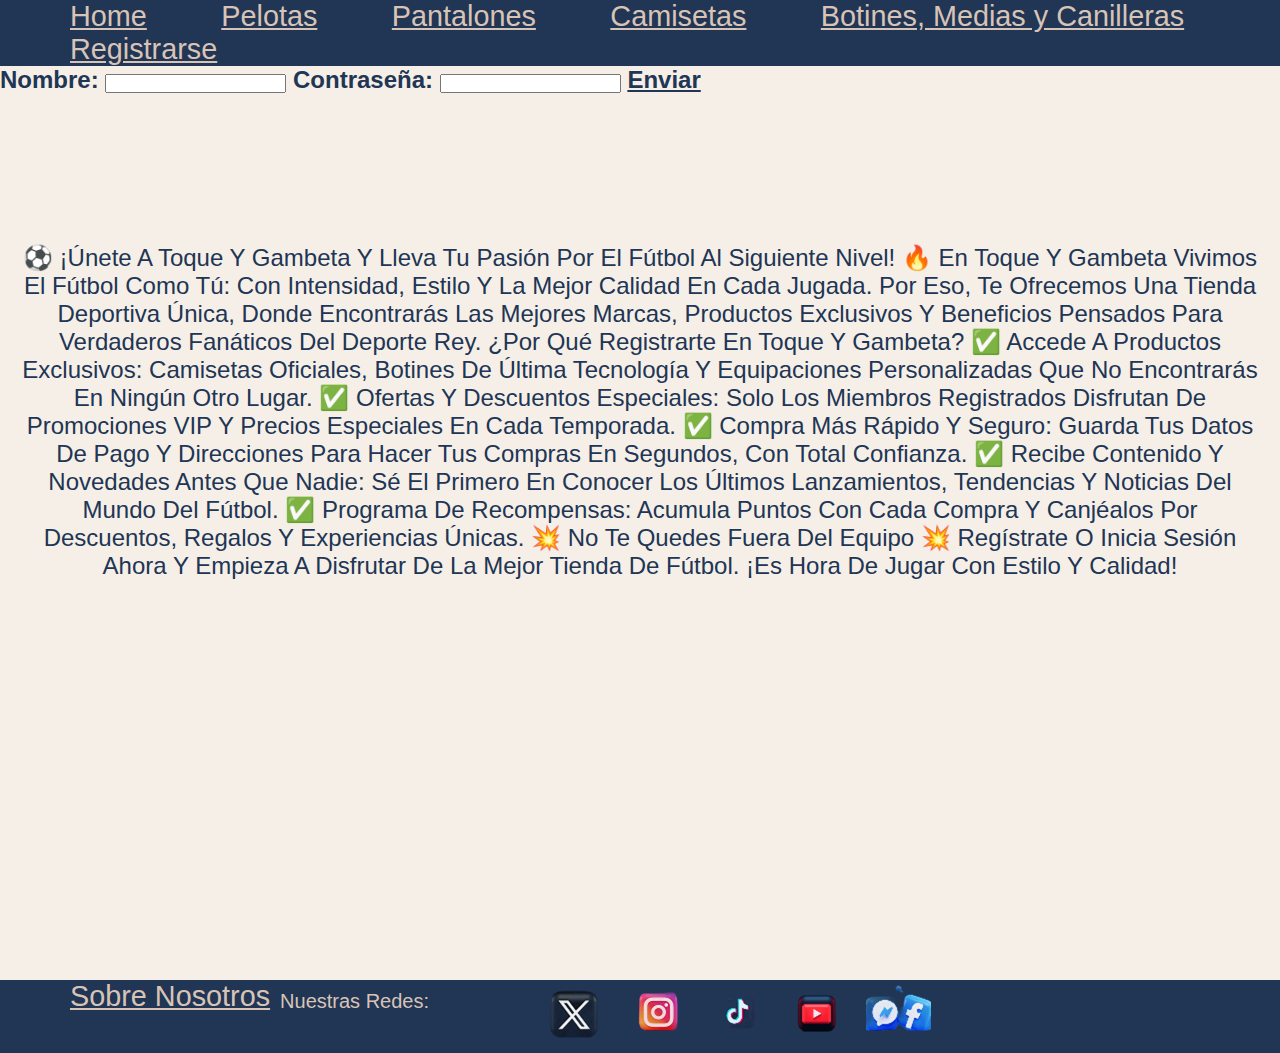
<file: pagina/iniciosesion.html>
<!DOCTYPE html>
<html lang="en">
<head>
    <meta charset="UTF-8">
    <meta name="viewport" content="width=device-width, initial-scale=1.0">
    <link href="https://cdn.jsdelivr.net/npm/bootstrap@5.3.4/dist/css/bootstrap.min.css" rel="stylesheet" integrity="sha384-DQvkBjpPgn7RC31MCQoOeC9TI2kdqa4+BSgNMNj8v77fdC77Kj5zpWFTJaaAoMbC" crossorigin="anonymous">
    <link rel="stylesheet" href="https://cdnjs.cloudflare.com/ajax/libs/animate.css/4.1.1/animate.min.css"/>
    <link rel="stylesheet" href="../css/estilo.css">
    <meta name="keywords" content="Inicio de Sesion, inicio de sesion, Registro, registro, Futbol, futbol">
    <meta name="description" content="Inicie Sesion o Registrese ahora mismo para no pederse ninguna novedad de Toque y Gambeta">

    <title>Inicio de Sesion</title>
</head>


<body>

  <header class="encabezado">
    <nav>
          <a class="links"  href="../index.html">Home</a>
          <a class="links"  href="pelotas.html">Pelotas</a>
          <a class="links"  href="pantalones.html" >Pantalones</a>
          <a class="links"  href="camisetas.html" >Camisetas</a>
          <a class="links"  href="botines,mediasycanilleras.html" >Botines, Medias y Canilleras</a> 
          <a class="links"  href="registrarse.html">Registrarse</a>       
    </nav>
  </header>

  
  <main>

    <form class="formulario" action="/submit" method="post">  
      <label for="nombre" class="formulario">Nombre:</label>
      <input type="text" name="nombre" id="nombre">
  
      <label for="password" class="formulario">Contraseña:</label>
      <input type="password" name="password" id="password">
      <a class="formulario"  href="index.html">Enviar</a>
  
    </form>
    
      <p class="parrafos animate__animated animate__tada">⚽ ¡Únete a Toque y Gambeta y lleva tu pasión por el fútbol al siguiente nivel! 🔥
        En Toque y Gambeta vivimos el fútbol como tú: con intensidad, estilo y la mejor calidad en cada jugada. Por eso, te ofrecemos una tienda deportiva única, donde encontrarás las mejores marcas, productos exclusivos y beneficios pensados para verdaderos fanáticos del deporte rey.
        
        ¿Por qué registrarte en Toque y Gambeta?
        ✅ Accede a productos exclusivos: Camisetas oficiales, botines de última tecnología y equipaciones personalizadas que no encontrarás en ningún otro lugar.
        
        ✅ Ofertas y descuentos especiales: Solo los miembros registrados disfrutan de promociones VIP y precios especiales en cada temporada.
        
        ✅ Compra más rápido y seguro: Guarda tus datos de pago y direcciones para hacer tus compras en segundos, con total confianza.
        
        ✅ Recibe contenido y novedades antes que nadie: Sé el primero en conocer los últimos lanzamientos, tendencias y noticias del mundo del fútbol.
        
        ✅ Programa de recompensas: Acumula puntos con cada compra y canjéalos por descuentos, regalos y experiencias únicas.
        
        💥 No te quedes fuera del equipo 💥
        
        Regístrate o inicia sesión ahora y empieza a disfrutar de la mejor tienda de fútbol. ¡Es hora de jugar con estilo y calidad!</p>


  </main>

 <footer class="pie-de-pagina">

  <a class="links" href="sobrenosotros.html">Sobre Nosotros</a>
  <p>Nuestras Redes:</p>
    
  <a href="https://x.com/?lang=es">
    <img src="../recursos/imagenes/logos/twitter Logo.png"  alt="Logo de Twitter/X">
  </a>
    
  <a href="https://www.instagram.com/">
    <img src="../recursos/imagenes/logos/instagram Logo.png"   alt="Logo de Twitter/X">
  </a>
    
  <a href="https://www.tiktok.com/es/">
    <img src="../recursos/imagenes/logos/tiktok Logo.png"  alt="Logo de Tiktok" >
  </a>
    
  <a href="https://www.youtube.com/">
    <img src="../recursos/imagenes/logos/youtube Logo.png"  alt="Logo de Youtube">
  </a>

  <a href="https://www.facebook.com/?locale=es_LA">
    <img src="../recursos/imagenes/logos/facebook Logo.png"   alt="Logo de Facebook">
  </a>
  
  
 </footer>


</body>

<script src="https://cdn.jsdelivr.net/npm/bootstrap@5.3.4/dist/js/bootstrap.bundle.min.js" integrity="sha384-YUe2LzesAfftltw+PEaao2tjU/QATaW/rOitAq67e0CT0Zi2VVRL0oC4+gAaeBKu" crossorigin="anonymous"></script>  
</html>
</file>
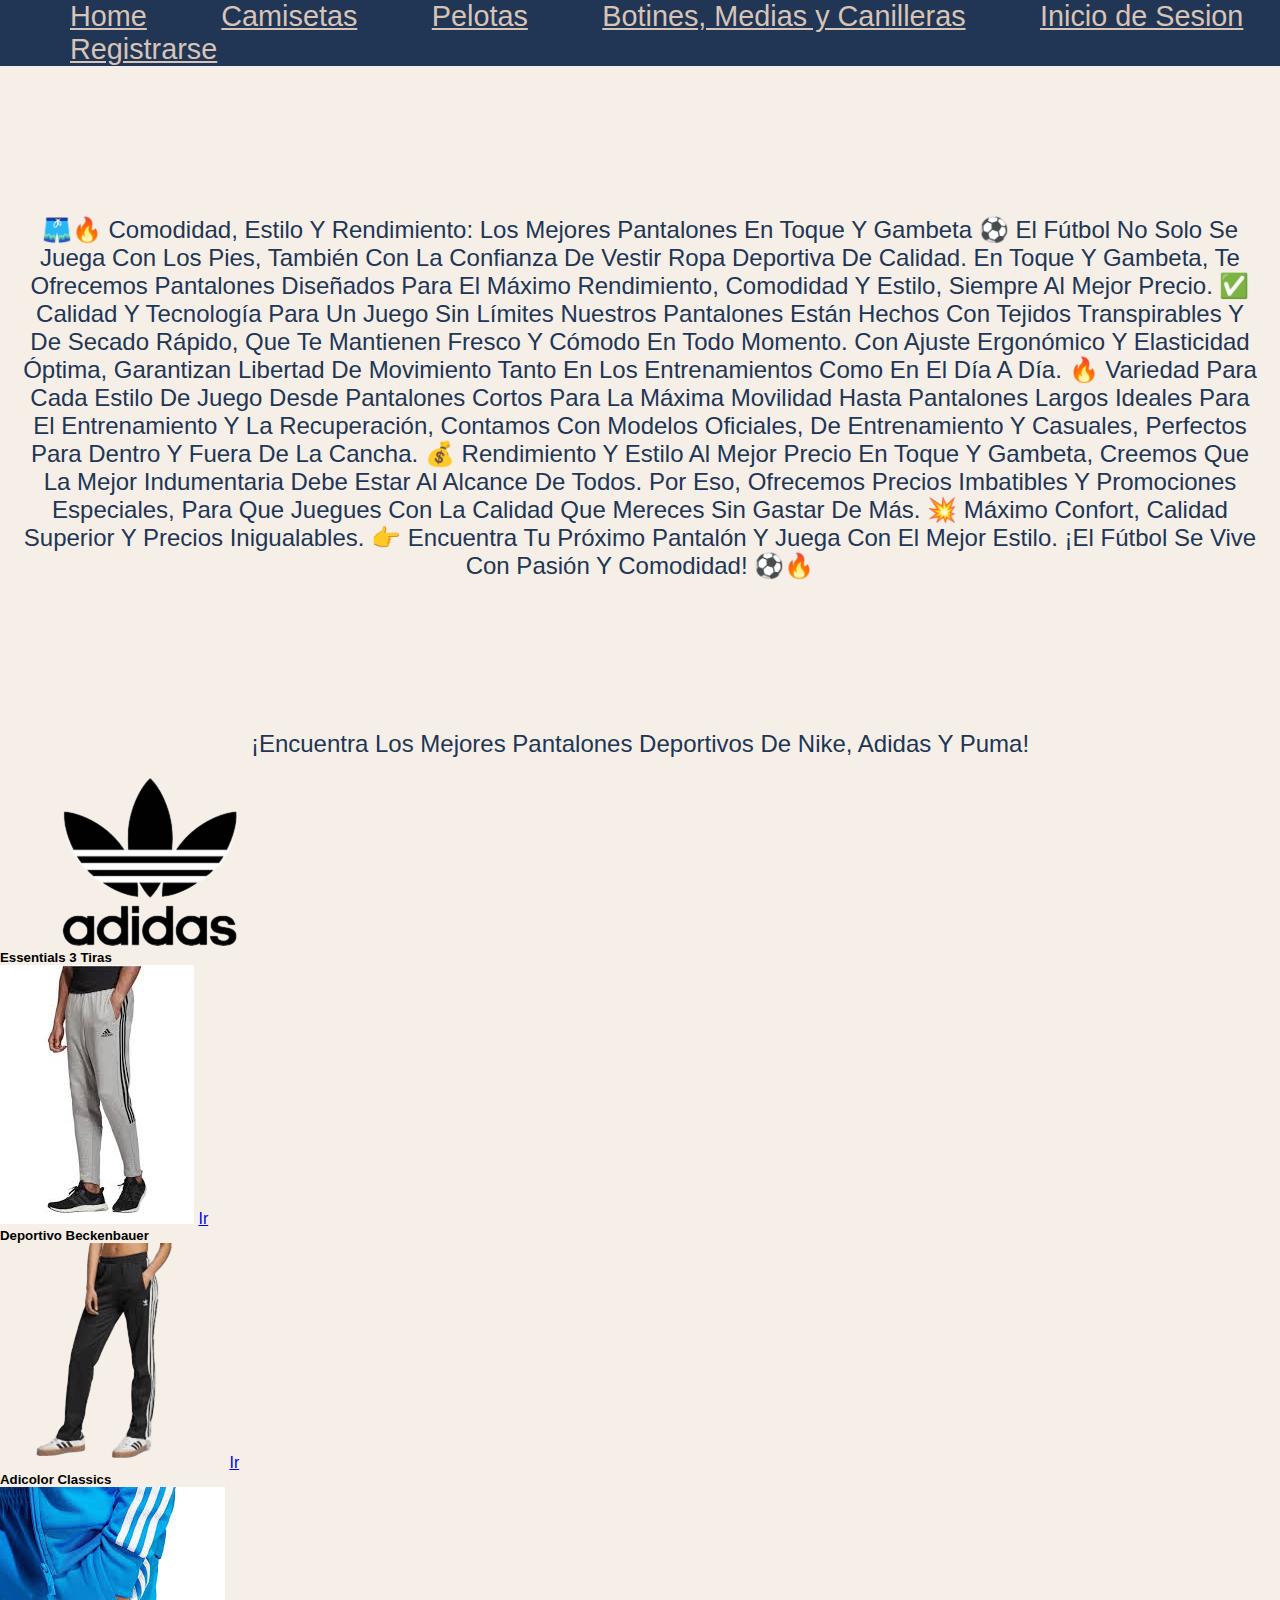
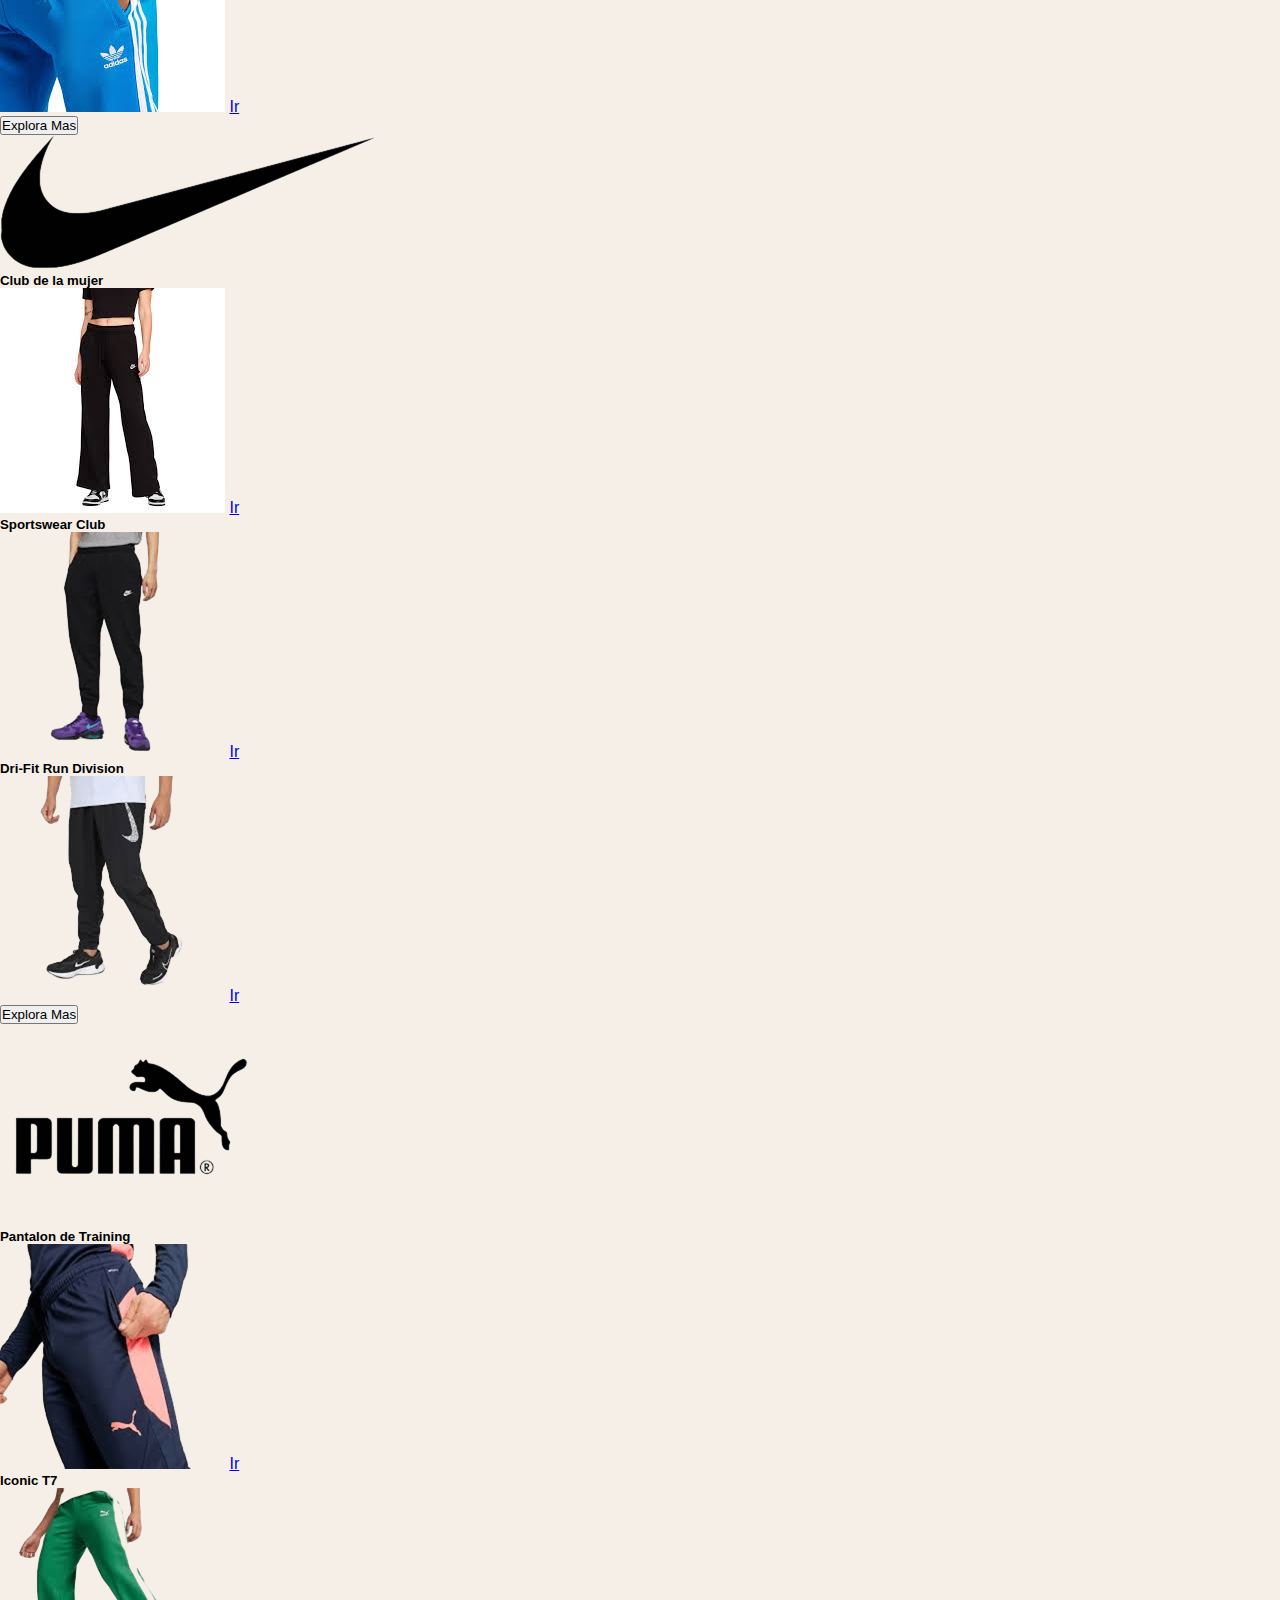
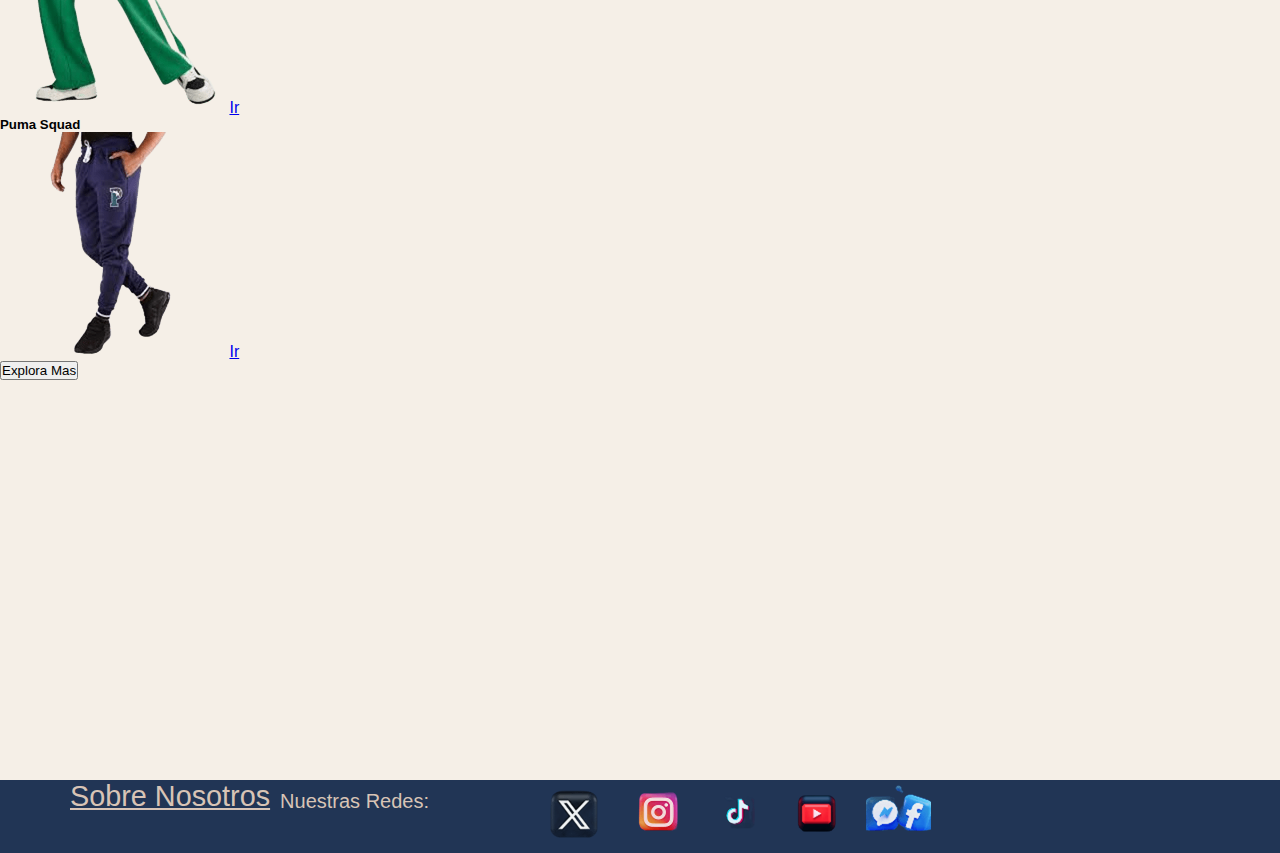
<file: pagina/pantalones.html>
<!DOCTYPE html>
<html lang="en">
<head>
    <meta charset="UTF-8">
    <meta name="viewport" content="width=device-width, initial-scale=1.0">
    <link href="https://cdn.jsdelivr.net/npm/bootstrap@5.3.4/dist/css/bootstrap.min.css" rel="stylesheet" integrity="sha384-DQvkBjpPgn7RC31MCQoOeC9TI2kdqa4+BSgNMNj8v77fdC77Kj5zpWFTJaaAoMbC" crossorigin="anonymous">
    <link rel="stylesheet" href="https://cdnjs.cloudflare.com/ajax/libs/animate.css/4.1.1/animate.min.css"/>
    <link rel="stylesheet" href="../css/estilo.css">
    <meta name="keywords" content="Pantalones, pantalones, Pantalon, pantalon, futbol, Futbol">
    <meta name="description" content="Los mejores pantalones para ser la estrella del campo">
    <title>Pantalones</title>
</head>



<body>

<header class="encabezado">      
    <nav>
        <a class="links"  href="../index.html">Home</a>
        <a class="links"  href="camisetas.html">Camisetas</a>
        <a class="links"  href="pelotas.html">Pelotas</a>
        <a class="links"  href="botines,mediasycanilleras.html" >Botines, Medias y Canilleras</a> 
        <a class="links"  href="iniciosesion.html" >Inicio de Sesion</a> 
        <a class="links"  href="registrarse.html">Registrarse</a>  
    </nav>
</header> 


  <main> 

    <p class="parrafos animate__animated animate__heartBeat">🩳🔥 Comodidad, estilo y rendimiento: Los mejores pantalones en Toque y Gambeta ⚽
      El fútbol no solo se juega con los pies, también con la confianza de vestir ropa deportiva de calidad. En Toque y Gambeta, te ofrecemos pantalones diseñados para el máximo rendimiento, comodidad y estilo, siempre al mejor precio.
      
      ✅ Calidad y tecnología para un juego sin límites
      Nuestros pantalones están hechos con tejidos transpirables y de secado rápido, que te mantienen fresco y cómodo en todo momento. Con ajuste ergonómico y elasticidad óptima, garantizan libertad de movimiento tanto en los entrenamientos como en el día a día.
      
      🔥 Variedad para cada estilo de juego
      Desde pantalones cortos para la máxima movilidad hasta pantalones largos ideales para el entrenamiento y la recuperación, contamos con modelos oficiales, de entrenamiento y casuales, perfectos para dentro y fuera de la cancha.
      
      💰 Rendimiento y estilo al mejor precio
      En Toque y Gambeta, creemos que la mejor indumentaria debe estar al alcance de todos. Por eso, ofrecemos precios imbatibles y promociones especiales, para que juegues con la calidad que mereces sin gastar de más.
      
      💥 Máximo confort, calidad superior y precios inigualables.
      
      👉 Encuentra tu próximo pantalón y juega con el mejor estilo. ¡El fútbol se vive con pasión y comodidad! ⚽🔥</p>
    
      
      <p class="parrafos">¡Encuentra los mejores pantalones deportivos de Nike, Adidas y Puma!</p> 

  <img class="contenedor-logos" src="../recursos/imagenes/logos/logoadidas.png" alt="Logo Adidas">
        
  <div class="card-group">

     <div class="card">
       <div class="card-body">
         <h5 class="card-title">Essentials 3 Tiras</h5>
         <img src="../recursos/imagenes/pantalones/pantalonadidas.png" class="img" alt="Pantalon Adidas Essentials 3 Tiras"> 
         <a href="#" class="btn btn-outline-dark">Ir</a>
       </div>
     </div>
     
     <div class="card">
        <div class="card-body">
         <h5 class="card-title">Deportivo Beckenbauer</h5>
         <img src="../recursos/imagenes/pantalones/pantalonadidas2.png" class="img" alt="Pantalon Adidas Deportivo Beckenbauer"> 
         <a href="#" class="btn btn-outline-dark">Ir</a>
        </div>
     </div>

     <div class="card">
       <div class="card-body">
         <h5 class="card-title">Adicolor Classics</h5>
         <img src="../recursos/imagenes/pantalones/pantalonadidas3.png" class="img" alt="Pantalon Adidas Adicolor Classics"> 
         <a href="#" class="btn btn-outline-dark">Ir</a>
       </div>
     </div>

     <button type="button" class="btn btn-outline-dark">Explora Mas</button>
   </div>




   <img class="contenedor-logos" src="../recursos/imagenes/logos/logonike.png" alt=" Logo Nike">

   <div class="card-group">
     <div class="card">
       <div class="card-body">
         <h5 class="card-title">Club de la mujer</h5>
         <img src="../recursos/imagenes/pantalones/pantalonnike.png" class="img" alt="Pantalon Nike Club de la mujer"> 
         <a href="#" class="btn btn-outline-dark">Ir</a>
       </div>
     </div>
     <div class="card">
       <div class="card-body">
         <h5 class="card-title">Sportswear Club</h5>
         <img src="../recursos/imagenes/pantalones/pantalonnike2.png" class="img" alt="Pantalon Nike Sportswear Club"> 
         <a href="#" class="btn btn-outline-dark">Ir</a>
       </div>
       
     </div>
     <div class="card">
       <div class="card-body">
         <h5 class="card-title">Dri-Fit Run Division</h5>
         <img src="../recursos/imagenes/pantalones/pantalonnike3.png" class="img" alt="Pantalon Nike Dri-Fit Run Division"> 
         <a href="#" class="btn btn-outline-dark">Ir</a>
       </div>
       
     </div>
     <button type="button" class="btn btn-outline-dark">Explora Mas</button>
   </div>

   <img class="contenedor-logos" src="../recursos/imagenes/logos/logopuma.png" alt="Logo Puma">

   <div class="card-group">
     <div class="card">
       <div class="card-body">
         <h5 class="card-title">Pantalon de Training</h5>
         <img src="../recursos/imagenes/pantalones/pantalonpuma.png" class="img" alt="Pantalon Puma Pantalon Training"> 
         <a href="#" class="btn btn-outline-dark">Ir</a>
       </div>
       
     </div>
     <div class="card">
       <div class="card-body">
         <h5 class="card-title">Iconic T7</h5>
         <img src="../recursos/imagenes/pantalones/pantalonpuma2.png" class="img" alt="Pantalon PumaIconic T7"> 
         <a href="#" class="btn btn-outline-dark">Ir</a>
       </div>
      
     </div>
     <div class="card">
       <div class="card-body">
         <h5 class="card-title">Puma Squad</h5>
         <img src="../recursos/imagenes/pantalones/pantalonpuma3.png" class="img" alt="Pantalon Puma Puma Squad"> 
         <a href="#" class="btn btn-outline-dark">Ir</a>
       </div>
       
     </div>
     <button type="button" class="btn btn-outline-dark">Explora Mas</button>
   </div>

  </main>




  

  <footer class="pie-de-pagina">

  <a class="links" href="sobrenosotros.html">Sobre Nosotros</a>
  <p>Nuestras Redes:</p>
    
  <a href="https://x.com/?lang=es">
    <img src="../recursos/imagenes/logos/twitter Logo.png"  alt="Logo de Twitter/X">
  </a>
    
  <a href="https://www.instagram.com/">
    <img src="../recursos/imagenes/logos/instagram Logo.png"   alt="Logo de Twitter/X">
  </a>
    
  <a href="https://www.tiktok.com/es/">
    <img src="../recursos/imagenes/logos/tiktok Logo.png"  alt="Logo de Tiktok" >
  </a>
    
  <a href="https://www.youtube.com/">
    <img src="../recursos/imagenes/logos/youtube Logo.png"  alt="Logo de Youtube">
  </a>

  <a href="https://www.facebook.com/?locale=es_LA">
    <img src="../recursos/imagenes/logos/facebook Logo.png"   alt="Logo de Facebook">
  </a>
  
  
 </footer>
<script src="https://cdn.jsdelivr.net/npm/bootstrap@5.3.4/dist/js/bootstrap.bundle.min.js" integrity="sha384-YUe2LzesAfftltw+PEaao2tjU/QATaW/rOitAq67e0CT0Zi2VVRL0oC4+gAaeBKu" crossorigin="anonymous"></script>  
</body>
</html>
</file>
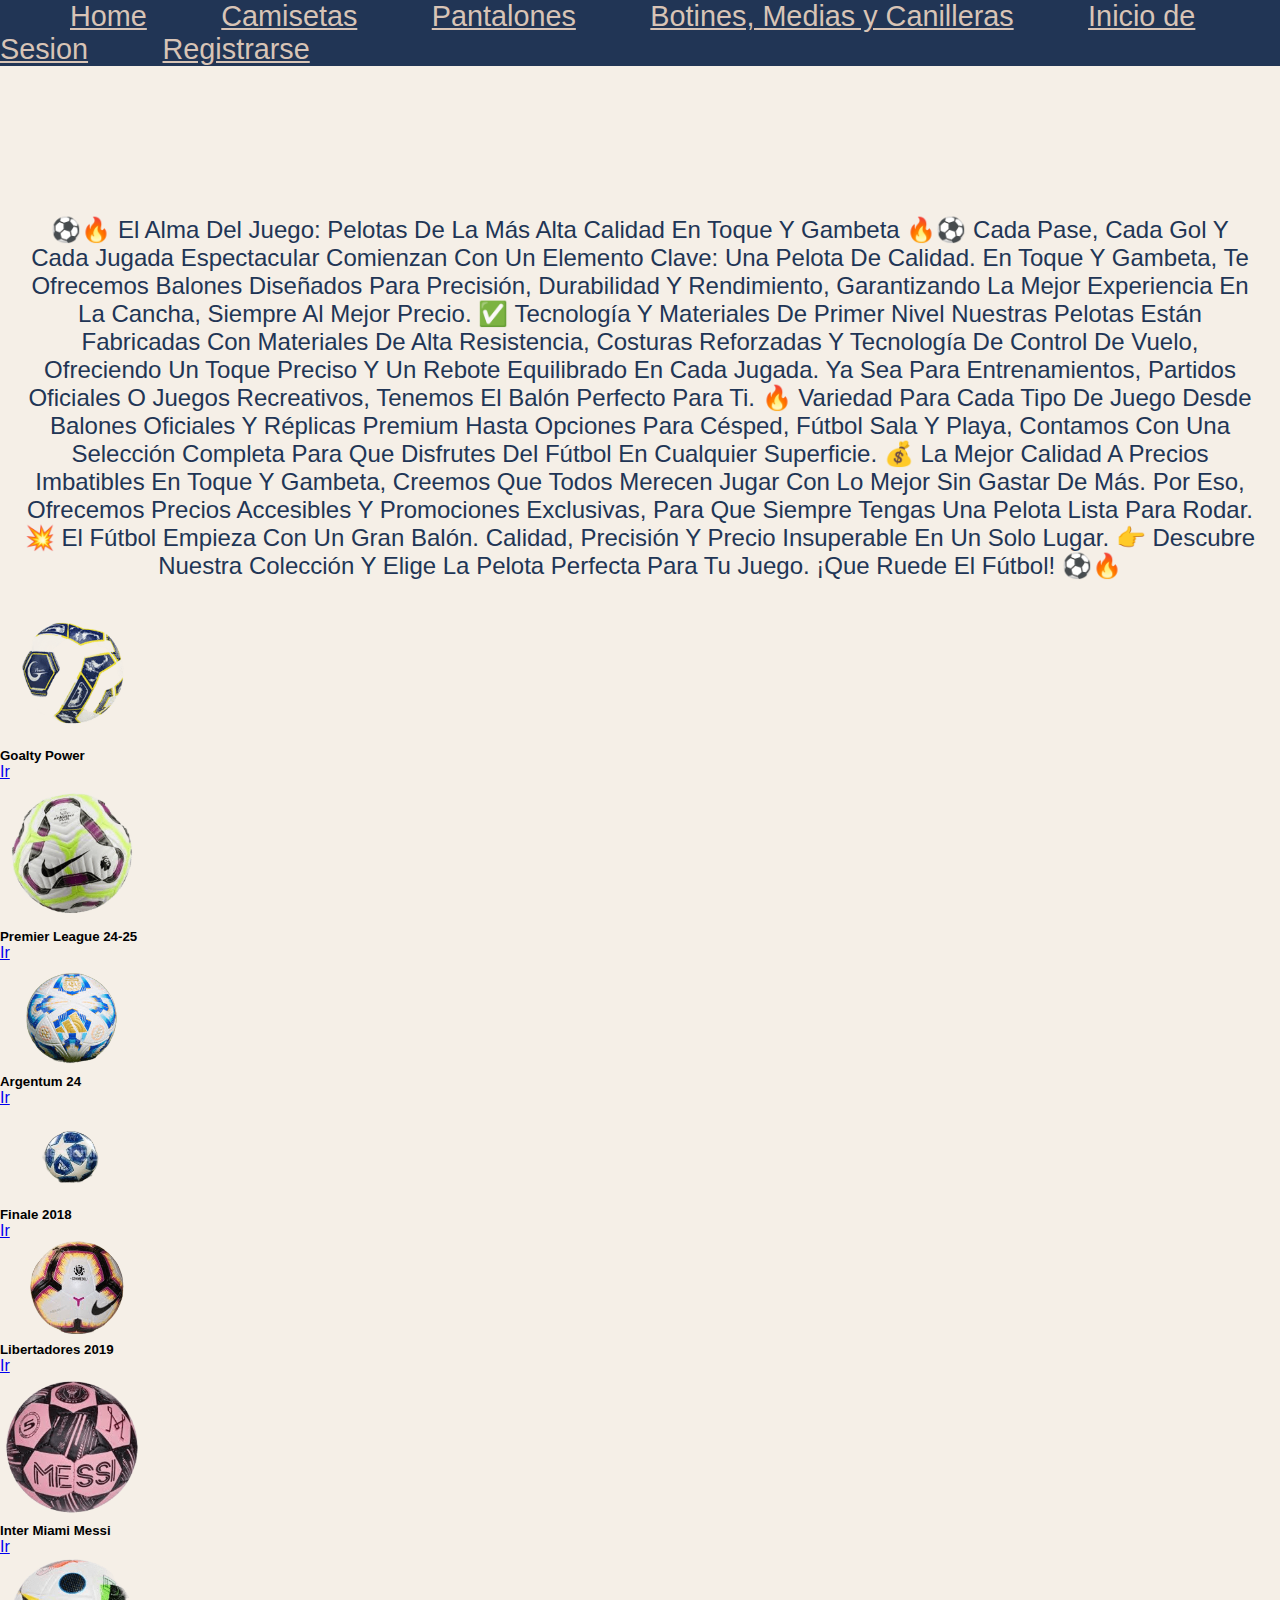
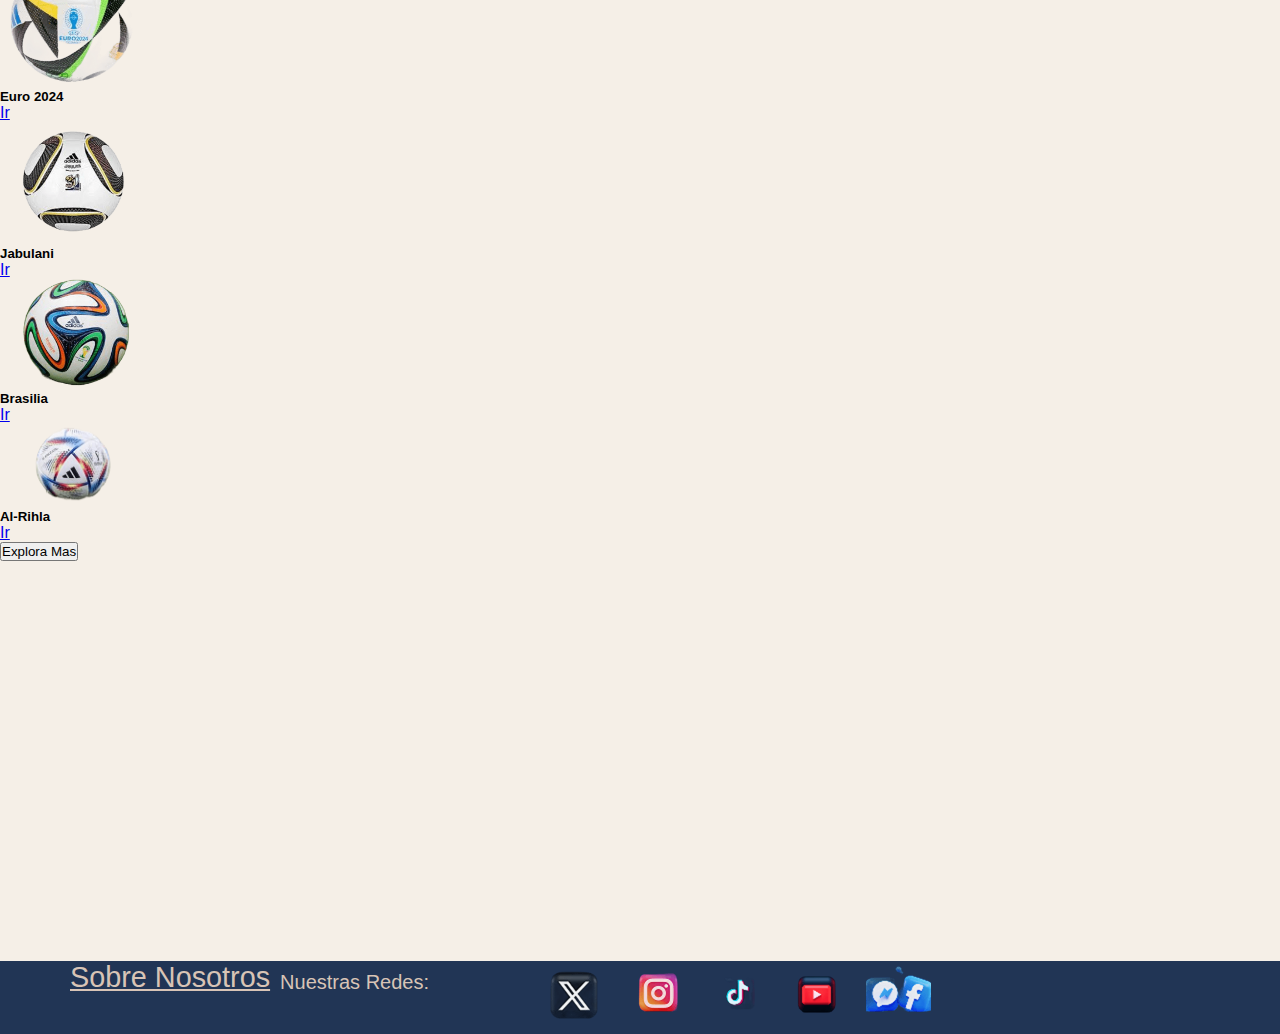
<file: pagina/pelotas.html>
<!DOCTYPE html>
<html lang="en">
<head>
    <meta charset="UTF-8">
    <meta name="viewport" content="width=device-width, initial-scale=1.0">
    <link href="https://cdn.jsdelivr.net/npm/bootstrap@5.3.4/dist/css/bootstrap.min.css" rel="stylesheet" integrity="sha384-DQvkBjpPgn7RC31MCQoOeC9TI2kdqa4+BSgNMNj8v77fdC77Kj5zpWFTJaaAoMbC" crossorigin="anonymous">
    <link rel="stylesheet" href="https://cdnjs.cloudflare.com/ajax/libs/animate.css/4.1.1/animate.min.css"/>
    <link rel="stylesheet" href="../css/estilo.css">
    <meta name="keywords" content="Pelotas, pelotas, pelota, Pelota, Futbol, futbol">
    <meta name="description" content="Las mejores pelotas para ser un campeon en la cancha">

    <title>Pelotas</title>
</head>



<body>
   <header class="encabezado">
    <nav>
        <a class="links"  href="../index.html">Home</a>
        <a class="links"  href="camisetas.html">Camisetas</a>
        <a class="links"  href="pantalones.html">Pantalones</a>
        <a class="links"  href="botines,mediasycanilleras.html" >Botines, Medias y Canilleras</a> 
        <a class="links"  href="iniciosesion.html" >Inicio de Sesion</a> 
        <a class="links"  href="registrarse.html">Registrarse</a>  
    </nav>
  </header> 

  <main>
    <p class="parrafos animate__animated animate__backInRight">⚽🔥 El alma del juego: Pelotas de la más alta calidad en Toque y Gambeta 🔥⚽
      Cada pase, cada gol y cada jugada espectacular comienzan con un elemento clave: una pelota de calidad. En Toque y Gambeta, te ofrecemos balones diseñados para precisión, durabilidad y rendimiento, garantizando la mejor experiencia en la cancha, siempre al mejor precio.
      
      ✅ Tecnología y materiales de primer nivel
      Nuestras pelotas están fabricadas con materiales de alta resistencia, costuras reforzadas y tecnología de control de vuelo, ofreciendo un toque preciso y un rebote equilibrado en cada jugada. Ya sea para entrenamientos, partidos oficiales o juegos recreativos, tenemos el balón perfecto para ti.
      
      🔥 Variedad para cada tipo de juego
      Desde balones oficiales y réplicas premium hasta opciones para césped, fútbol sala y playa, contamos con una selección completa para que disfrutes del fútbol en cualquier superficie.
      
      💰 La mejor calidad a precios imbatibles
      En Toque y Gambeta, creemos que todos merecen jugar con lo mejor sin gastar de más. Por eso, ofrecemos precios accesibles y promociones exclusivas, para que siempre tengas una pelota lista para rodar.
      
      💥 El fútbol empieza con un gran balón. Calidad, precisión y precio insuperable en un solo lugar.
      
      👉 Descubre nuestra colección y elige la pelota perfecta para tu juego. ¡Que ruede el fútbol! ⚽🔥</p>
    
    
      <div class="card-group">
        <div class="card border-secondary mb-3" style="width: 9rem;">
          <img src="../recursos/imagenes/pelotas/pelota1.png" class="card-img-top" alt="Pelota Goalty Power">
          <div class="card-body">
            <h5 class="card-title">Goalty Power</h5>
            <a href="#" class="btn btn-outline-dark">Ir</a>
          </div>
        </div>
    
        <div class="card border-secondary mb-3" style="width: 9rem;">
          <img src="../recursos/imagenes/pelotas/pelota2.png" class="card-img-top" alt="Pelota Premier League 2024-2025">
          <div class="card-body">
            <h5 class="card-title">Premier League 24-25</h5>
            <a href="#" class="btn btn-outline-dark">Ir</a>
          </div>
        </div>
    
        <div class="card border-secondary mb-3" style="width: 9rem;">
          <img src="../recursos/imagenes/pelotas/pelota3.png" class="card-img-top" alt="Pelota Argentum 2024">
          <div class="card-body">
            <h5 class="card-title">Argentum 24</h5>
            <a href="#" class="btn btn-outline-dark">Ir</a>
          </div>
        </div>
    
        <div class="card border-secondary mb-3" style="width: 9rem;">
          <img src="../recursos/imagenes/pelotas/pelota4.png" class="card-img-top" alt="Pelota Finale 2018 Champions League">
          <div class="card-body">
            <h5 class="card-title">Finale 2018</h5>
            <a href="#" class="btn btn-outline-dark">Ir</a>
          </div>
        </div>
    
        <div class="card border-secondary mb-3" style="width: 9.5rem;">
          <img src="../recursos/imagenes/pelotas/pelota 5.png" class="card-img-top" alt="Pelota Libertadores 2019">
          <div class="card-body">
            <h5 class="card-title">Libertadores 2019</h5>
            <a href="#" class="btn btn-outline-dark">Ir</a>
          </div>
        </div>
    
      </div>
      
      <div class="card-group">
        <div class="card border-secondary mb-3" style="width: 9rem;">
          <img src="../recursos/imagenes/pelotas/pelota6.png" class="card-img-top" alt="Pelota Messi tematica Inter Miami">
          <div class="card-body">
            <h5 class="card-title">Inter Miami Messi</h5>
            <a href="#" class="btn btn-outline-dark">Ir</a>
          </div>
        </div>
    
        <div class="card border-secondary mb-3" style="width: 9rem;">
          <img src="../recursos/imagenes/pelotas/pelota7.png" class="card-img-top" alt="Pelota Eurocopa 2024">
          <div class="card-body">
            <h5 class="card-title">Euro 2024</h5>
            <a href="#" class="btn btn-outline-dark">Ir</a>
          </div>
        </div>
    
        <div class="card border-secondary mb-3" style="width: 9rem;">
          <img src="../recursos/imagenes/pelotas/pelota8.png" class="card-img-top" alt="Pelota Jabulani Mundial 2010">
          <div class="card-body">
            <h5 class="card-title">Jabulani</h5>
            <a href="#" class="btn btn-outline-dark">Ir</a>
          </div>
        </div>
    
        <div class="card border-secondary mb-3" style="width: 9rem;">
          <img src="../recursos/imagenes/pelotas/pelota9.png" class="card-img-top" alt="Pelota Brasilia Mundial 2014">
          <div class="card-body">
            <h5 class="card-title">Brasilia</h5>
            <a href="#" class="btn btn-outline-dark">Ir</a>
          </div>
        </div>
    
        <div class="card border-secondary mb-3" style="width: 9rem;">
          <img src="../recursos/imagenes/pelotas/pelota10.png" class="card-img-top" alt="Pelota Al-Rihla Mundial 2022">
          <div class="card-body">
            <h5 class="card-title">Al-Rihla</h5>
            <a href="#" class="btn btn-outline-dark">Ir</a>
          </div>
        </div>
    
    
    
      </div>
      <button type="button" class="btn btn-outline-dark">Explora Mas</button>
      
    
    </div>
</main>

 
  <footer class="pie-de-pagina">

  <a class="links" href="sobrenosotros.html">Sobre Nosotros</a>
  <p>Nuestras Redes:</p>
    
  <a href="https://x.com/?lang=es">
    <img src="../recursos/imagenes/logos/twitter Logo.png"  alt="Logo de Twitter/X">
  </a>
    
  <a href="https://www.instagram.com/">
    <img src="../recursos/imagenes/logos/instagram Logo.png"   alt="Logo de Twitter/X">
  </a>
    
  <a href="https://www.tiktok.com/es/">
    <img src="../recursos/imagenes/logos/tiktok Logo.png"  alt="Logo de Tiktok" >
  </a>
    
  <a href="https://www.youtube.com/">
    <img src="../recursos/imagenes/logos/youtube Logo.png"  alt="Logo de Youtube">
  </a>

  <a href="https://www.facebook.com/?locale=es_LA">
    <img src="../recursos/imagenes/logos/facebook Logo.png"   alt="Logo de Facebook">
  </a>
  
  
 </footer>
<script src="https://cdn.jsdelivr.net/npm/bootstrap@5.3.4/dist/js/bootstrap.bundle.min.js" integrity="sha384-YUe2LzesAfftltw+PEaao2tjU/QATaW/rOitAq67e0CT0Zi2VVRL0oC4+gAaeBKu" crossorigin="anonymous"></script>  

</body> 
</html>
</file>
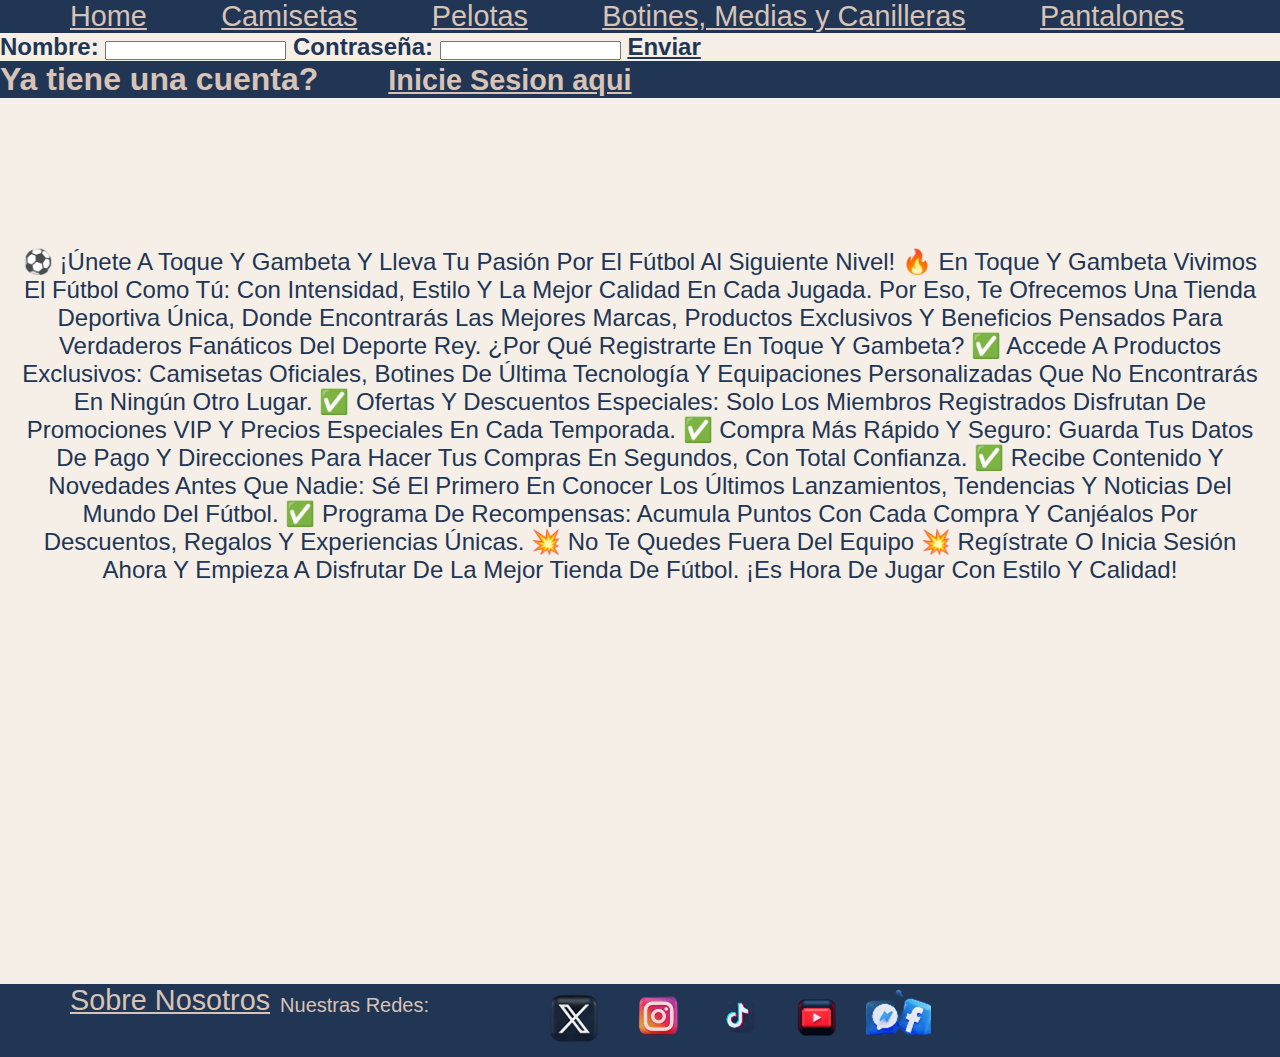
<file: pagina/registrarse.html>
<!DOCTYPE html>
<html lang="en">
<head>
    <meta charset="UTF-8">
    <meta name="viewport" content="width=device-width, initial-scale=1.0">
    <link href="https://cdn.jsdelivr.net/npm/bootstrap@5.3.4/dist/css/bootstrap.min.css" rel="stylesheet" integrity="sha384-DQvkBjpPgn7RC31MCQoOeC9TI2kdqa4+BSgNMNj8v77fdC77Kj5zpWFTJaaAoMbC" crossorigin="anonymous">
    <link rel="stylesheet" href="https://cdnjs.cloudflare.com/ajax/libs/animate.css/4.1.1/animate.min.css"/>
    <link rel="stylesheet" href="../css/estilo.css">

    <meta name="keywords" content="Inicio de Sesion, inicio de sesion, Registro, registro, Futbol, futbol">
    <meta name="description" content="Inicie Sesion o Registrese ahora mismo para no pederse ninguna novedad de Toque y Gambeta">
    <title>Registro</title>
</head>

<body>
  
  <header class="encabezado">
    <nav>
        <a class="links"  href="../index.html">Home</a>
        <a class="links"  href="camisetas.html">Camisetas</a>
        <a class="links"  href="pelotas.html">Pelotas</a>
        <a class="links"  href="botines,mediasycanilleras.html" >Botines, Medias y Canilleras</a> 
        <a class="links"  href="pantalones.html">Pantalones</a>
    </nav>
  </header>

  <main>

    <form class="formulario" action="/submit" method="post">
      <label for="nombre">Nombre:</label>
      <input type="text" name="nombre" id="nombre">
  
      <label for="password">Contraseña:</label>
      <input type="password" name="password" id="password">
      <a class="formulario" href="index.html">Enviar</a>



    <h1 class="titulo-principal" > Ya tiene una cuenta?<a class="links"  href="iniciosesion.html">Inicie Sesion aqui</a></h1>
    </form>

    <p class="parrafos animate__animated  animate__tada">⚽ ¡Únete a Toque y Gambeta y lleva tu pasión por el fútbol al siguiente nivel! 🔥
      En Toque y Gambeta vivimos el fútbol como tú: con intensidad, estilo y la mejor calidad en cada jugada. Por eso, te ofrecemos una tienda deportiva única, donde encontrarás las mejores marcas, productos exclusivos y beneficios pensados para verdaderos fanáticos del deporte rey.
      
      ¿Por qué registrarte en Toque y Gambeta?
      ✅ Accede a productos exclusivos: Camisetas oficiales, botines de última tecnología y equipaciones personalizadas que no encontrarás en ningún otro lugar.
      
      ✅ Ofertas y descuentos especiales: Solo los miembros registrados disfrutan de promociones VIP y precios especiales en cada temporada.
      
      ✅ Compra más rápido y seguro: Guarda tus datos de pago y direcciones para hacer tus compras en segundos, con total confianza.
      
      ✅ Recibe contenido y novedades antes que nadie: Sé el primero en conocer los últimos lanzamientos, tendencias y noticias del mundo del fútbol.
      
      ✅ Programa de recompensas: Acumula puntos con cada compra y canjéalos por descuentos, regalos y experiencias únicas.
      
      💥 No te quedes fuera del equipo 💥
      
      Regístrate o inicia sesión ahora y empieza a disfrutar de la mejor tienda de fútbol. ¡Es hora de jugar con estilo y calidad!</p>


  </main>

 <footer class="pie-de-pagina">

  <a class="links" href="sobrenosotros.html">Sobre Nosotros</a>
  <p>Nuestras Redes:</p>
    
  <a href="https://x.com/?lang=es">
    <img src="../recursos/imagenes/logos/twitter Logo.png"  alt="Logo de Twitter/X">
  </a>
    
  <a href="https://www.instagram.com/">
    <img src="../recursos/imagenes/logos/instagram Logo.png"   alt="Logo de Twitter/X">
  </a>
    
  <a href="https://www.tiktok.com/es/">
    <img src="../recursos/imagenes/logos/tiktok Logo.png"  alt="Logo de Tiktok" >
  </a>
    
  <a href="https://www.youtube.com/">
    <img src="../recursos/imagenes/logos/youtube Logo.png"  alt="Logo de Youtube">
  </a>

  <a href="https://www.facebook.com/?locale=es_LA">
    <img src="../recursos/imagenes/logos/facebook Logo.png"   alt="Logo de Facebook">
  </a>
  
  
 </footer>

</body>

<script src="https://cdn.jsdelivr.net/npm/bootstrap@5.3.4/dist/js/bootstrap.bundle.min.js" integrity="sha384-YUe2LzesAfftltw+PEaao2tjU/QATaW/rOitAq67e0CT0Zi2VVRL0oC4+gAaeBKu" crossorigin="anonymous"></script>  
</html>
</file>
<file: css/estilo.css>
/*Reacomodo el CSS*/
/*Index*/
.titulo-principal {
  display: block;
  background-color: #213555;
  color: #D8C4B6;
  font-family: "Nunito Sans", sans-serif;
  font-size: 2rem;
}

.links-encabezados {
  color: #D8C4B6;
  font-size: 1.5rem;
  width: 100%;
  margin-left: 88%;
  font-family: "Nunito Sans", sans-serif;
}

.intro {
  width: 100%;
  color: #213555;
  display: flex;
  flex-direction: row;
  padding: 22px;
  font-size: 2.2rem;
  margin-top: 15px;
  justify-content: center;
  grid-template-columns: 85%;
  grid-template-rows: 150px;
}

.links-index {
  display: flex;
  flex-direction: column;
  justify-content: center;
  list-style: none;
  margin-top: 10px;
  border-radius: 66px 66px 66px 66px;
  font-family: "Nunito Sans", sans-serif;
  font-size: 5.5rem;
  color: #213555;
  text-decoration: none;
  margin-left: 10px;
}

.links-index:hover {
  background-color: #D8C4B6;
  border: 2px groove #213555;
  border-radius: 63px 63px 63px 63px;
  -webkit-border-radius: 63px 63px 63px 63px;
  -moz-border-radius: 63px 63px 63px 63px;
}

.contenedor-opinion {
  margin-top: 200px;
  display: grid;
  grid-template-rows: auto;
}
.contenedor-opinion .opinion {
  font-size: 1.5rem;
  border: 2px solid black;
  padding: 5px;
}

.camisetas-equipos {
  list-style: none;
  color: #213555;
}

.contenedor-camiseta {
  display: flex;
  width: 98%;
  flex-direction: row;
  justify-content: center;
  align-items: center;
}

/* Reset*/
* {
  margin: 0;
  padding: 0;
  box-sizing: border-box;
}

/*Valores que se repiten*/
footer p {
  margin-bottom: 1px;
  text-align: left;
  margin: 10px;
  font-size: 20px;
}

footer img {
  color: #D8C4B6;
  margin-left: 100px;
  margin-right: -80px;
}

h2 {
  color: #3E5879;
  background-color: #F5EFE7;
  font-family: "Nunito Sans", sans-serif;
}

header h1 {
  font-family: "Nunito Sans", sans-serif;
  color: #D8C4B6;
  text-decoration: none;
}

li {
  font-family: "Nunito Sans", sans-serif;
  margin-top: 150px;
  margin-left: 100px;
}

.formulario {
  color: #213555;
  font-size: 1.5rem;
  font-weight: bold;
}

.contacto {
  color: #213555;
}

.encabezado {
  display: grid;
  align-items: center;
  background-color: #213555;
  width: 100%;
  font-family: "Nunito Sans", sans-serif;
}

body {
  background-color: #F5EFE7;
  font-family: "Nunito Sans", sans-serif;
}

.links {
  color: #D8C4B6;
  font-size: 1.8rem;
  margin-left: 70px;
  font-family: "Nunito Sans", sans-serif;
}

.pie-de-pagina {
  display: flex;
  flex-direction: row;
  justify-content: left;
  align-items: flex-start;
  background-color: #213555;
  width: 100%;
  color: #D8C4B6;
  margin-top: 400px;
  font-family: "Nunito Sans", sans-serif;
}

.parrafos {
  font-family: "Nunito Sans", sans-serif;
  color: #213555;
  background-color: #F5EFE7;
  font-size: 1.5rem;
  text-transform: capitalize;
  text-align: center;
  font-weight: normal;
  margin: 20px;
  margin-top: 150px;
}

.ejecutivos {
  display: flex;
  flex-direction: row;
  justify-content: center;
  align-items: center;
  width: 50%;
  padding: 20px;
  margin-left: 450px;
}

img {
  max-width: 100%;
  height: auto;
}

/*MEDIA QUERYS*/
@media (max-width: 576px) {
  body {
    overflow-x: hidden;
  }
  /*index*/
  .intro {
    display: flex;
    flex-wrap: wrap;
    font-size: 1.2rem;
    align-items: center;
    padding: 10px;
  }
  .links-encabezados {
    flex-direction: column;
    justify-content: flex-start;
    align-items: center;
    margin: 10px;
    margin-left: 350px;
    font-size: 1.3rem;
  }
  .links {
    display: flex;
    flex-direction: row;
    justify-content: flex-start;
    align-items: center;
    margin: 2px;
    padding: 15px;
    font-size: 1.1rem;
  }
  .links-index {
    flex-direction: column;
    justify-content: flex-start;
    font-size: 4rem;
  }
  .contenedor-opinion {
    margin-top: 400px;
  }
  .titulo-principal {
    display: flex;
  }
  .pie-de-pagina {
    display: flex;
    flex-direction: row;
    flex-wrap: wrap;
    width: 100%;
  }
  a img {
    flex-direction: row;
    flex-wrap: nowrap;
    margin: 10px;
    justify-content: space-between;
  }
  .parrafos {
    display: flex;
    font-size: 1.2rem;
    flex-direction: column;
    justify-content: center;
    align-items: center;
  }
  .camisetas-equipos {
    display: flex;
    font-size: 1.5rem;
  }
  .ejecutivos {
    display: flex;
    margin-left: 150px;
    height: 100%;
  }
  img {
    max-width: 100%;
    height: auto;
  }
}
@media (min-width: 577px) and (max-width: 1110px) {
  .intro {
    display: flex;
    flex-wrap: wrap;
    font-size: 1.1rem;
    align-items: center;
    padding: 10px;
  }
  .links-encabezados {
    flex-direction: column;
    justify-content: flex-start;
    align-items: center;
    margin: 10px;
    margin-left: 350px;
    font-size: 1.3rem;
  }
  .links-index {
    flex-direction: column;
    justify-content: flex-start;
    font-size: 4rem;
  }
  .contenedor-opinion {
    margin-top: 400px;
  }
  .pie-de-pagina {
    display: flex;
    flex-direction: row;
    flex-wrap: wrap;
    width: 100%;
  }
  a img {
    flex-direction: row;
    flex-wrap: nowrap;
    margin: 10px;
    justify-content: space-between;
  }
  .links {
    display: flex;
    flex-direction: row;
    justify-content: flex-start;
    align-items: center;
    margin: 5px;
    padding: 20px;
    margin-left: 20px;
    font-size: 1.1rem;
  }
  .parrafos {
    display: flex;
    flex-direction: column;
    font-size: 1.2rem;
    justify-content: center;
    align-items: center;
  }
  .camisetas-equipos {
    display: flex;
    font-size: 1.5rem;
  }
  .pie-de-pagina {
    display: flex;
    flex-direction: row;
    flex-wrap: wrap;
    width: 100%;
  }
  a img {
    flex-direction: row;
    flex-wrap: nowrap;
    margin: 10px;
    justify-content: space-between;
  }
  .ejecutivos {
    display: flex;
    margin-left: 150px;
    height: 100%;
  }
  .card-group {
    display: grid;
  }
}

/*# sourceMappingURL=estilo.css.map */
</file>
